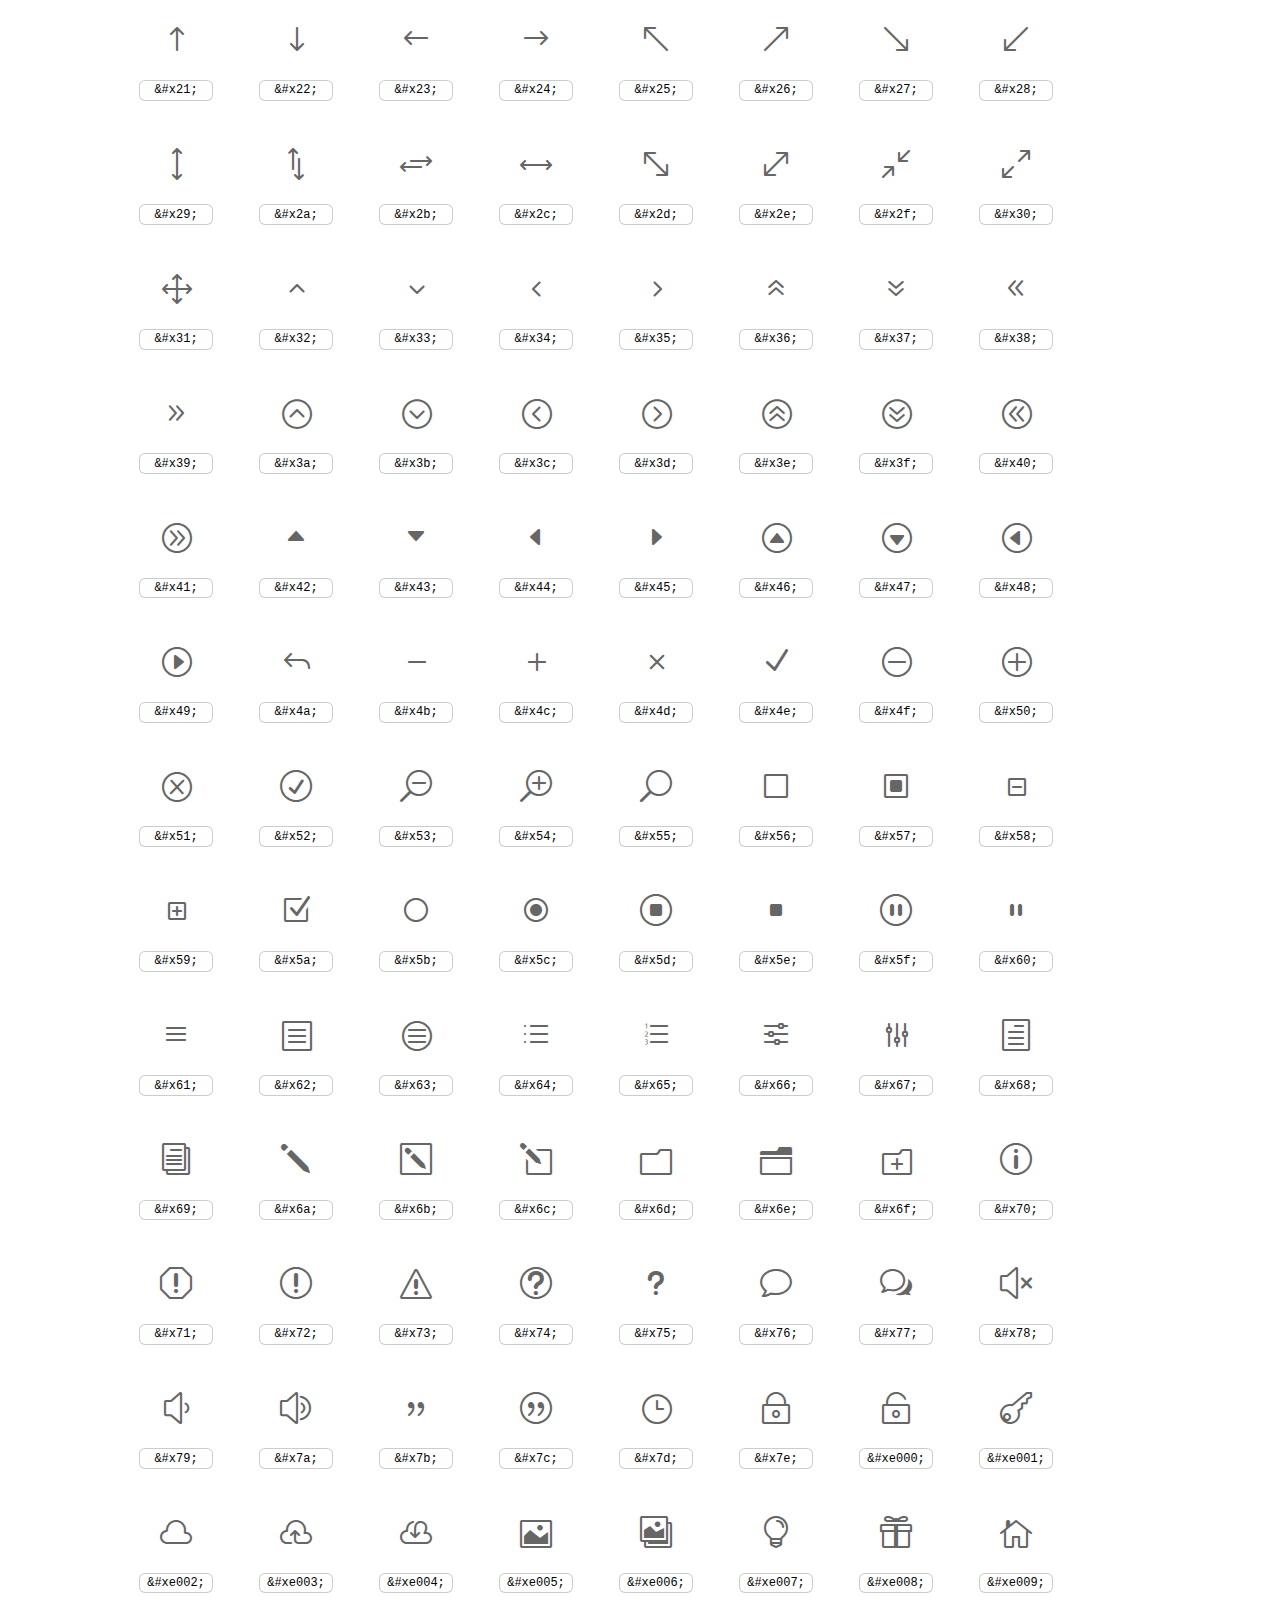
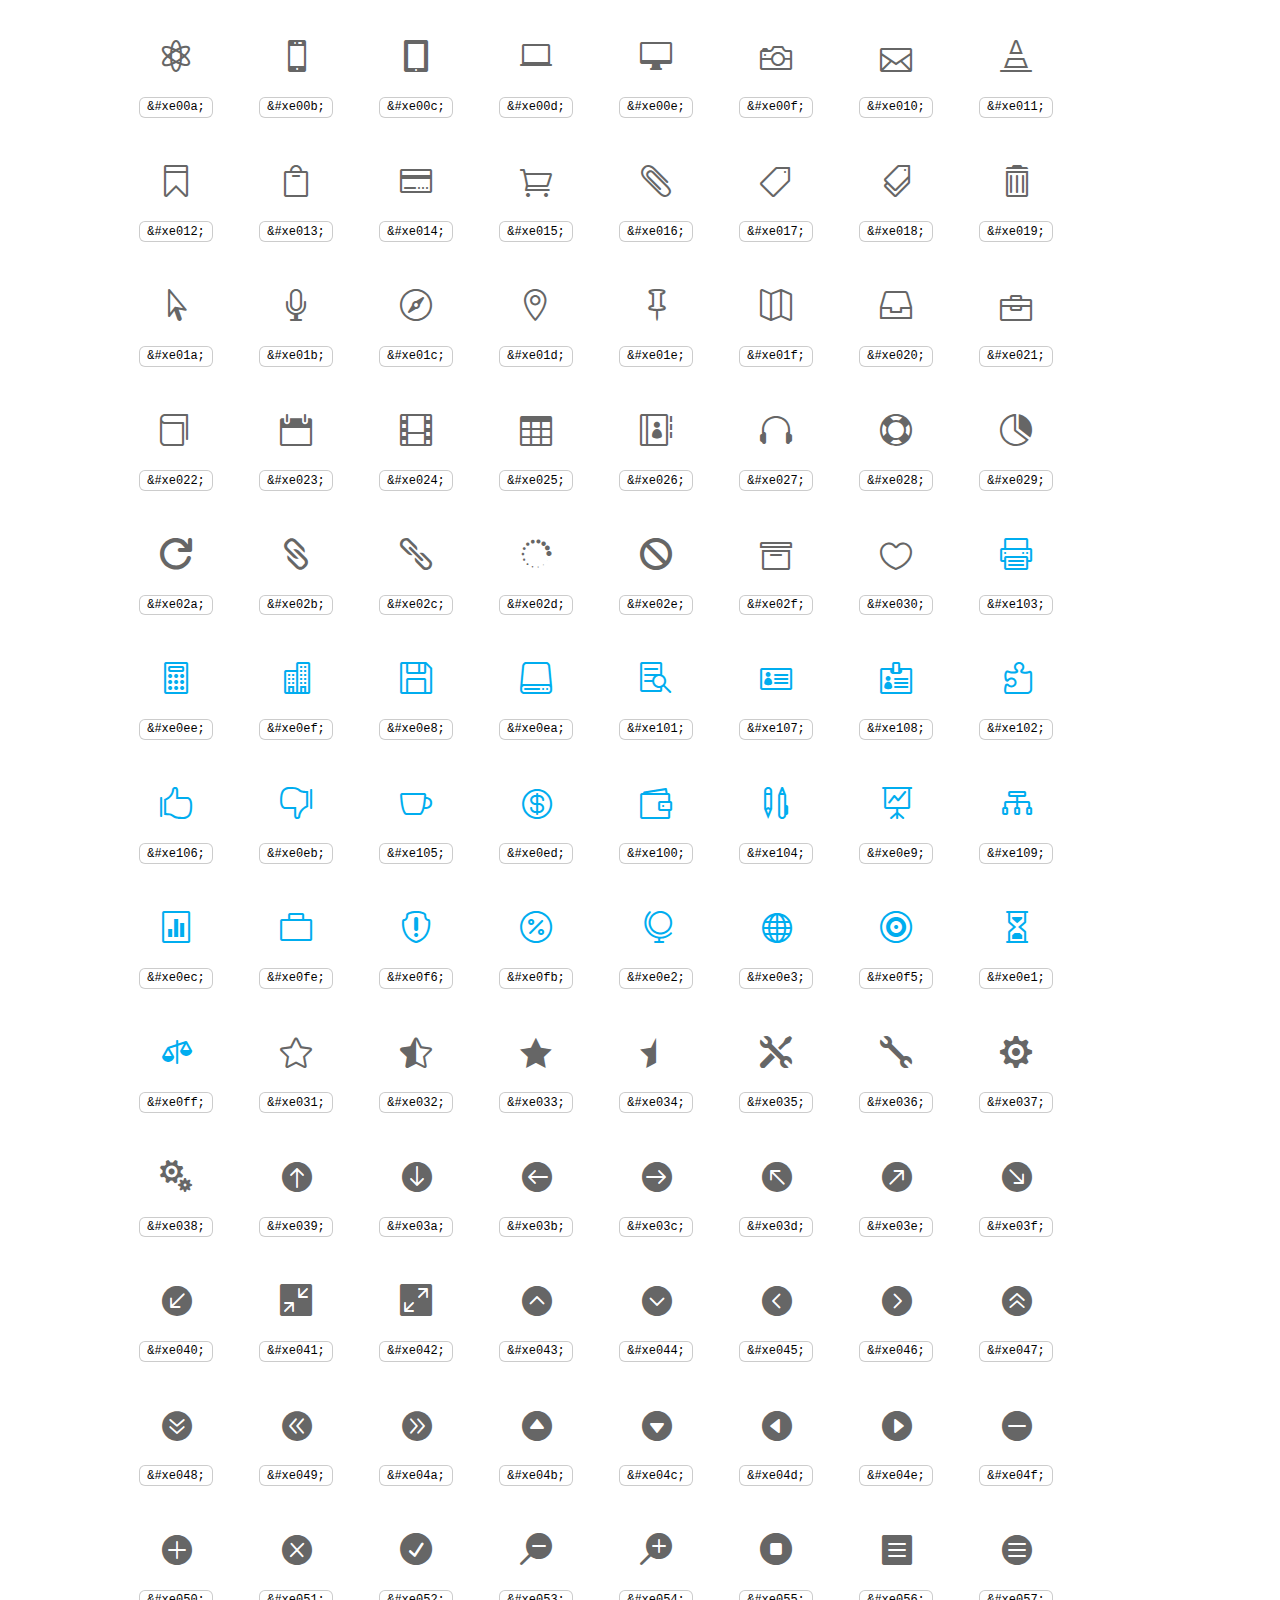
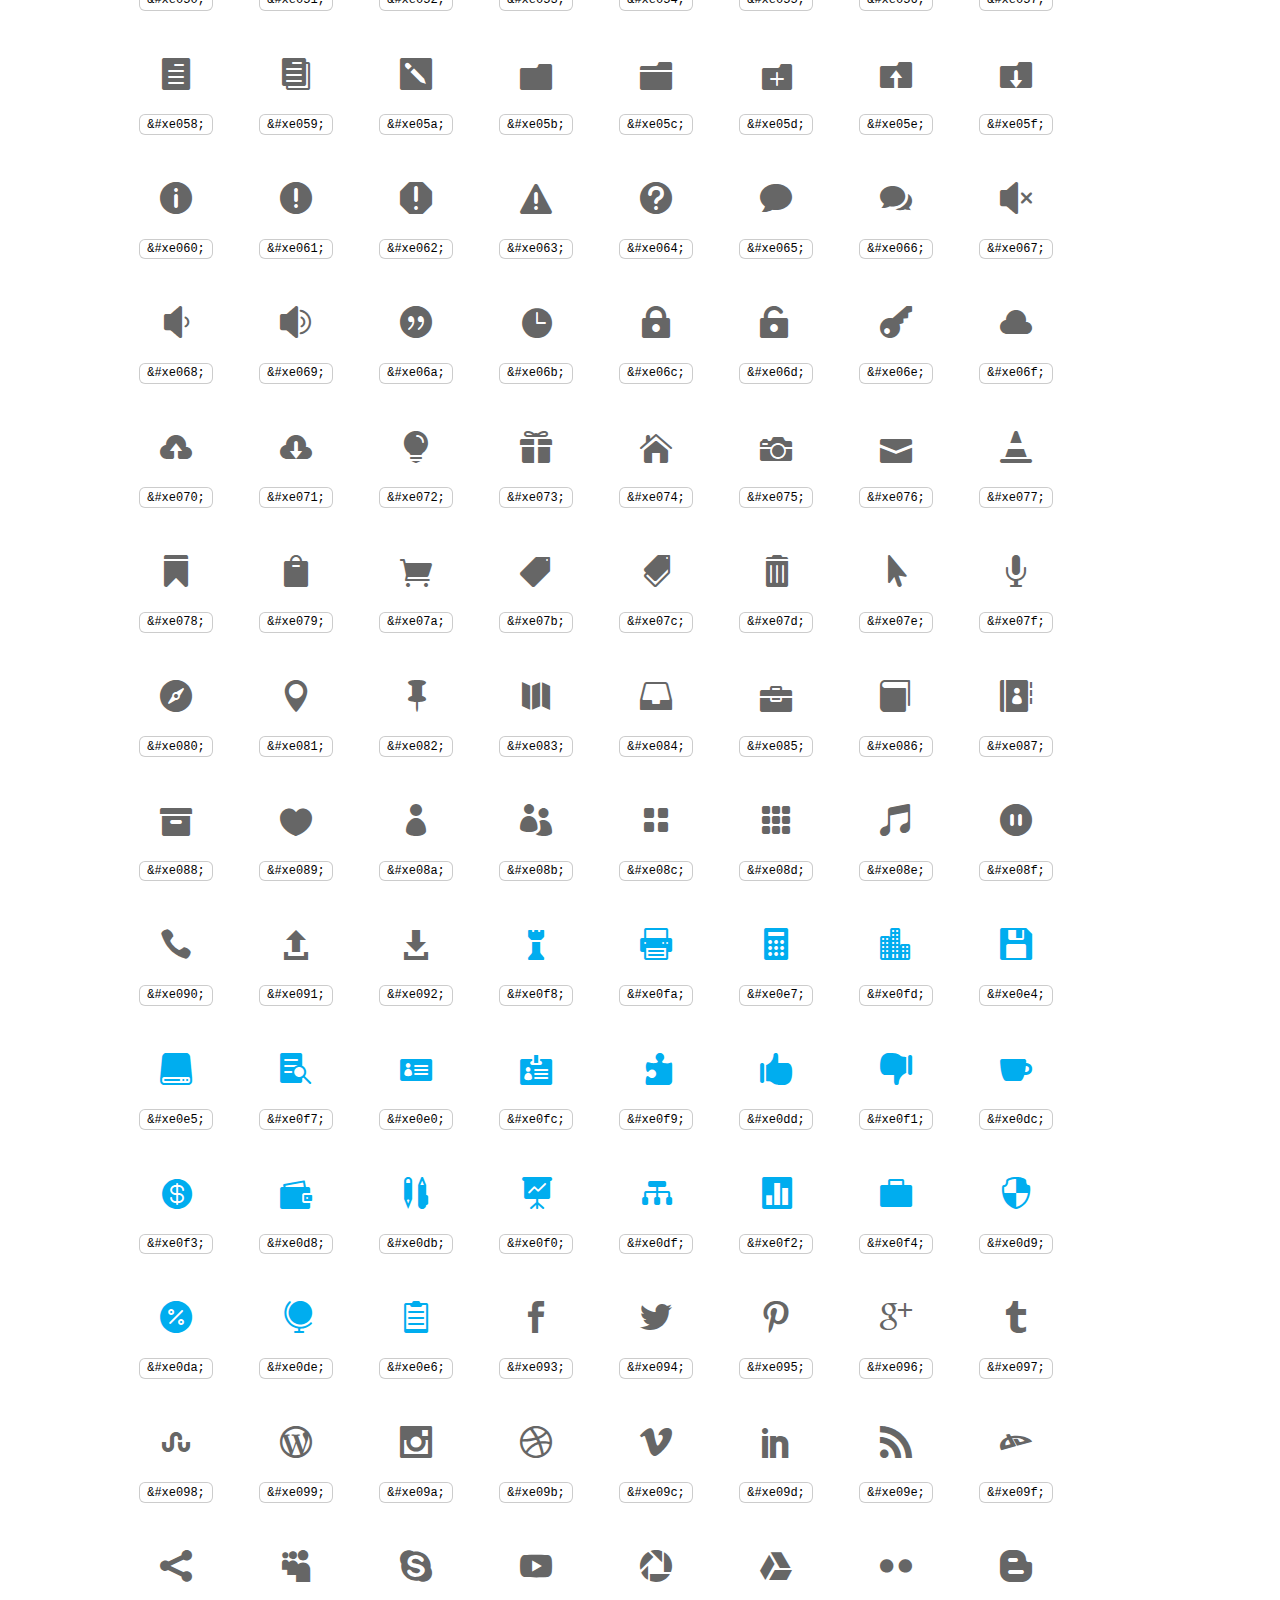
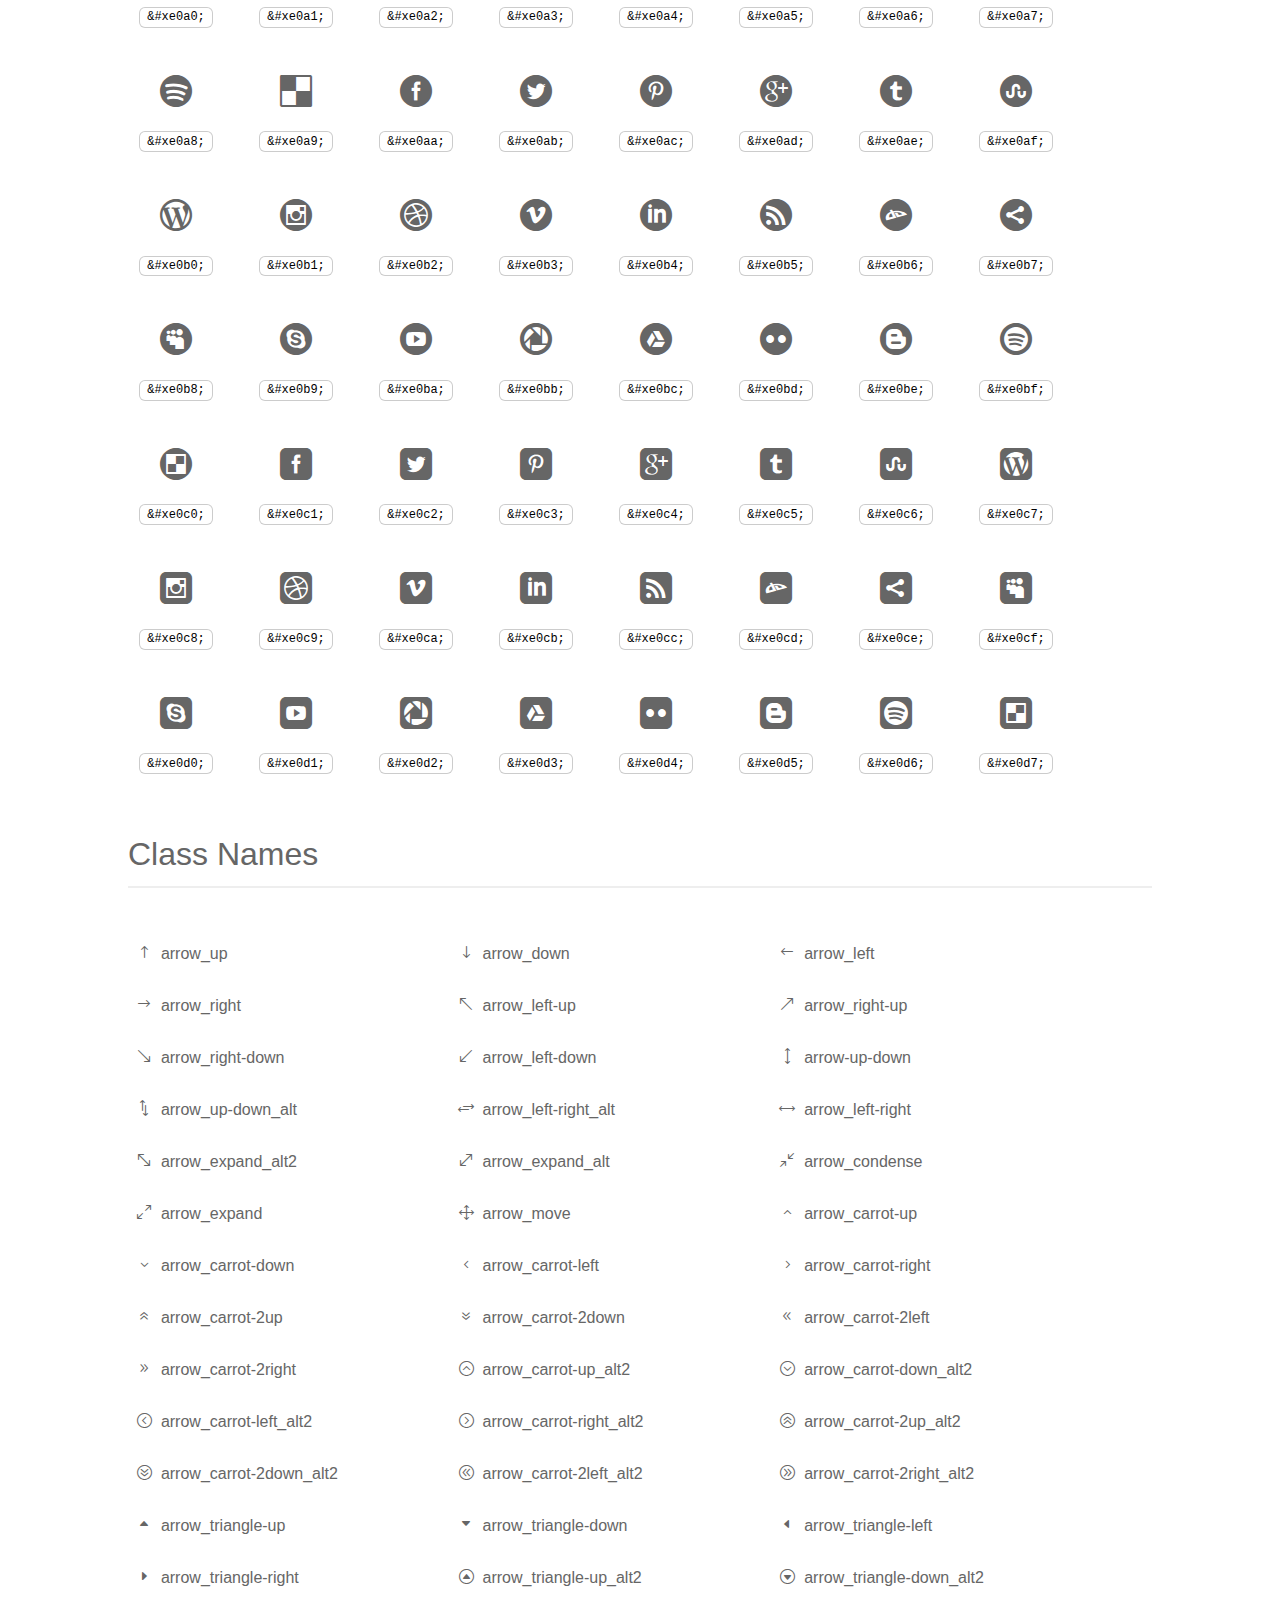
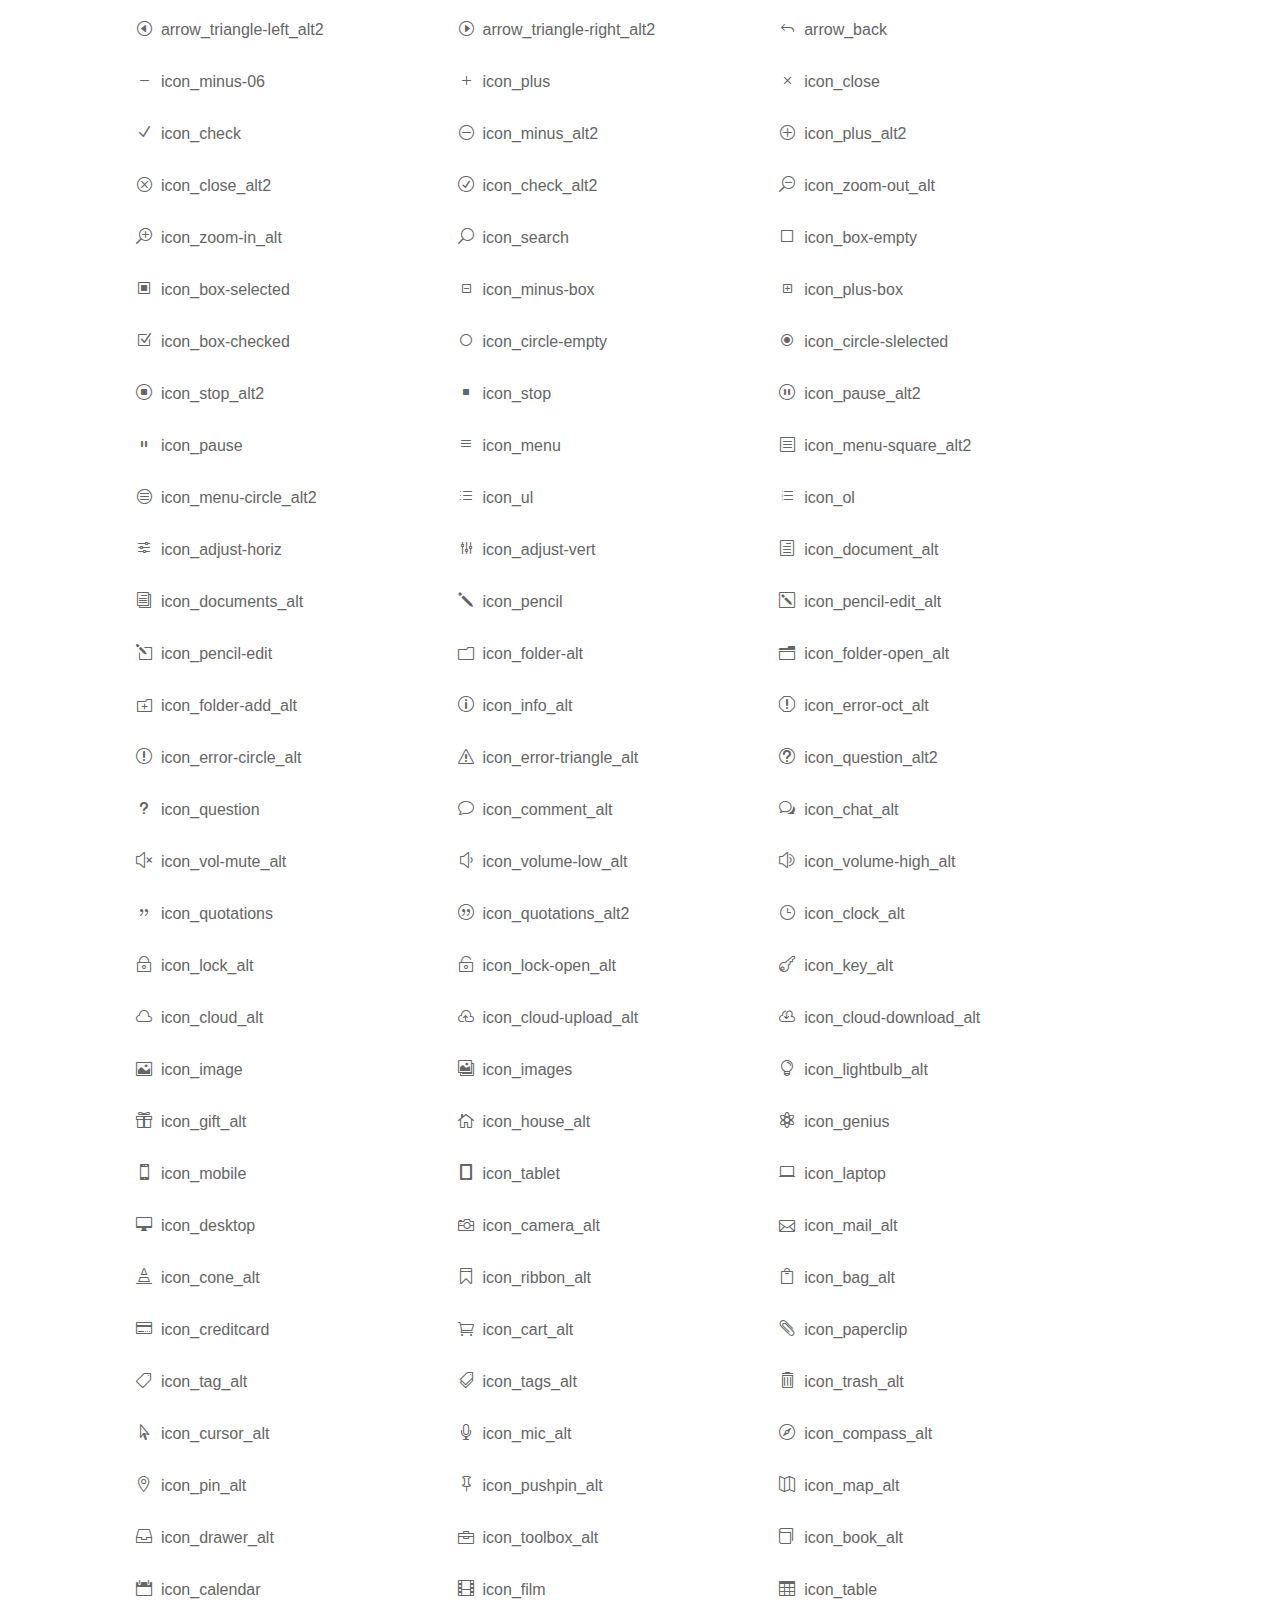
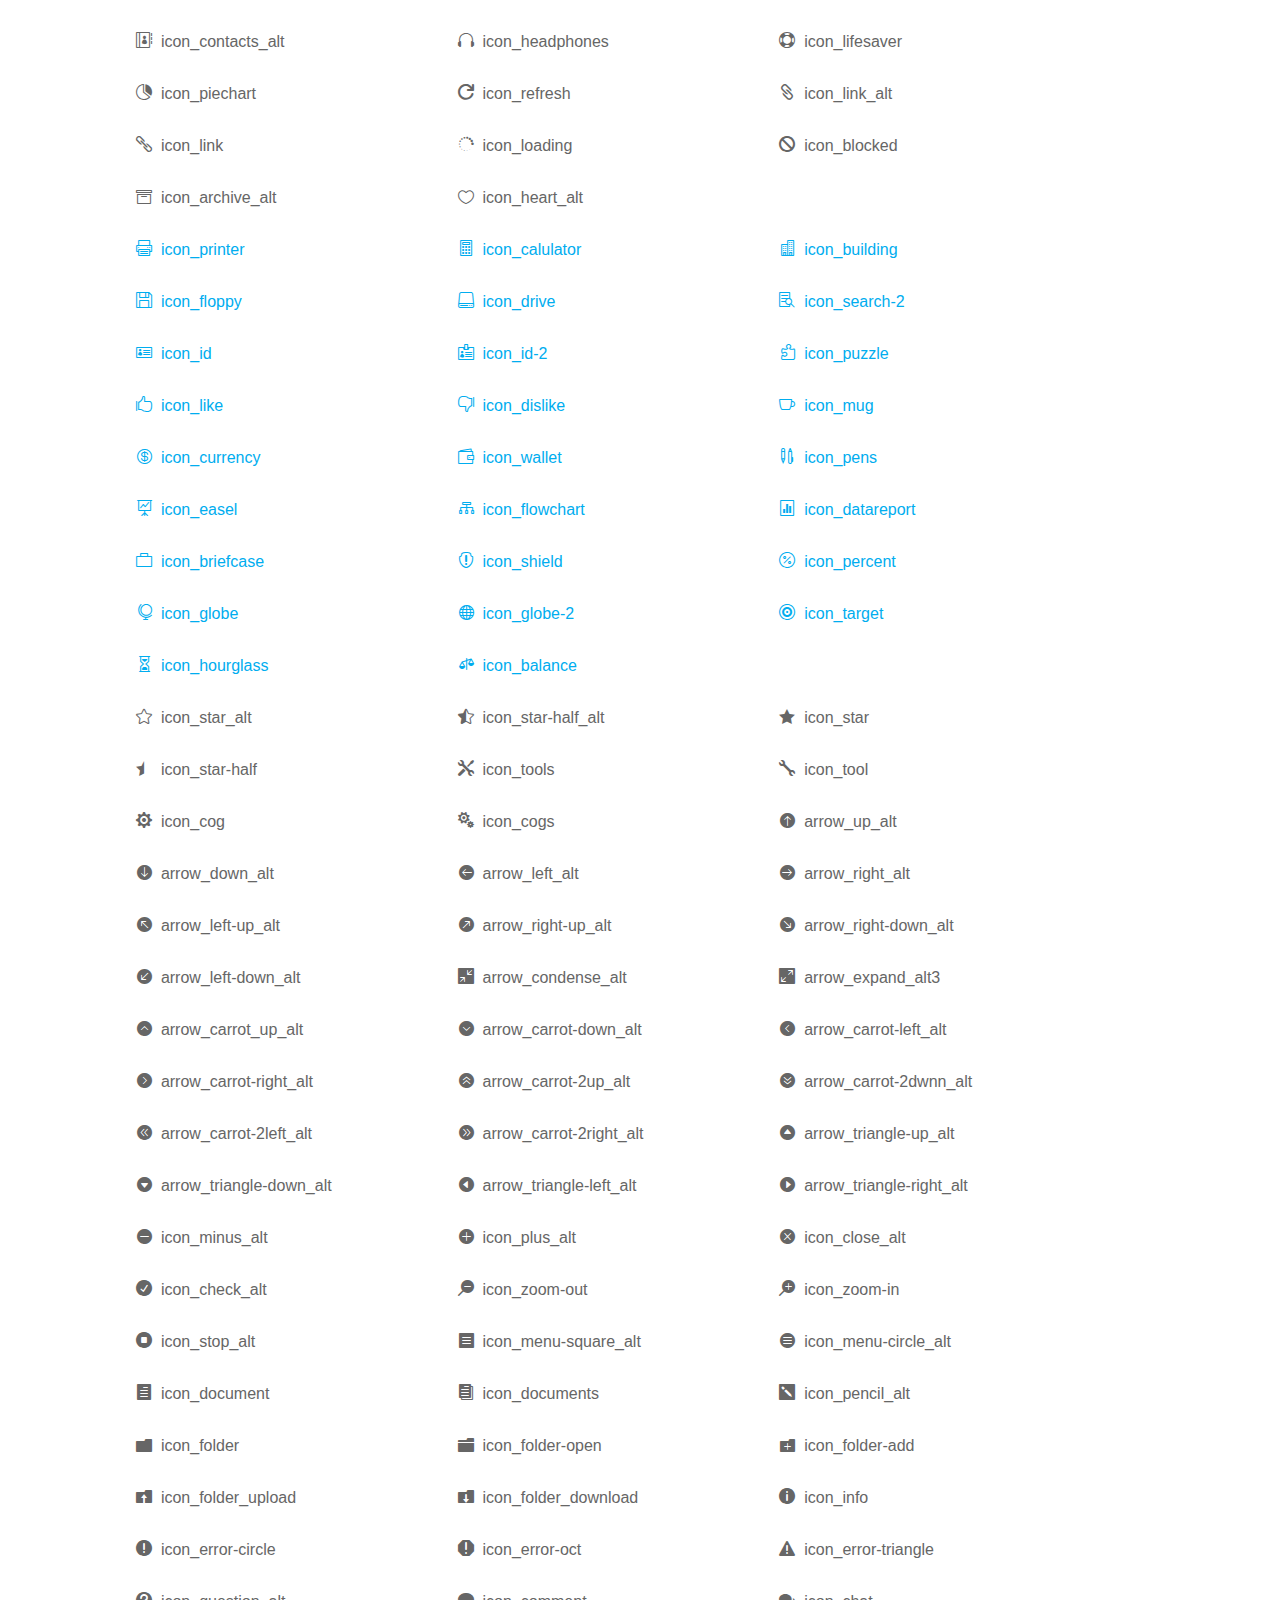
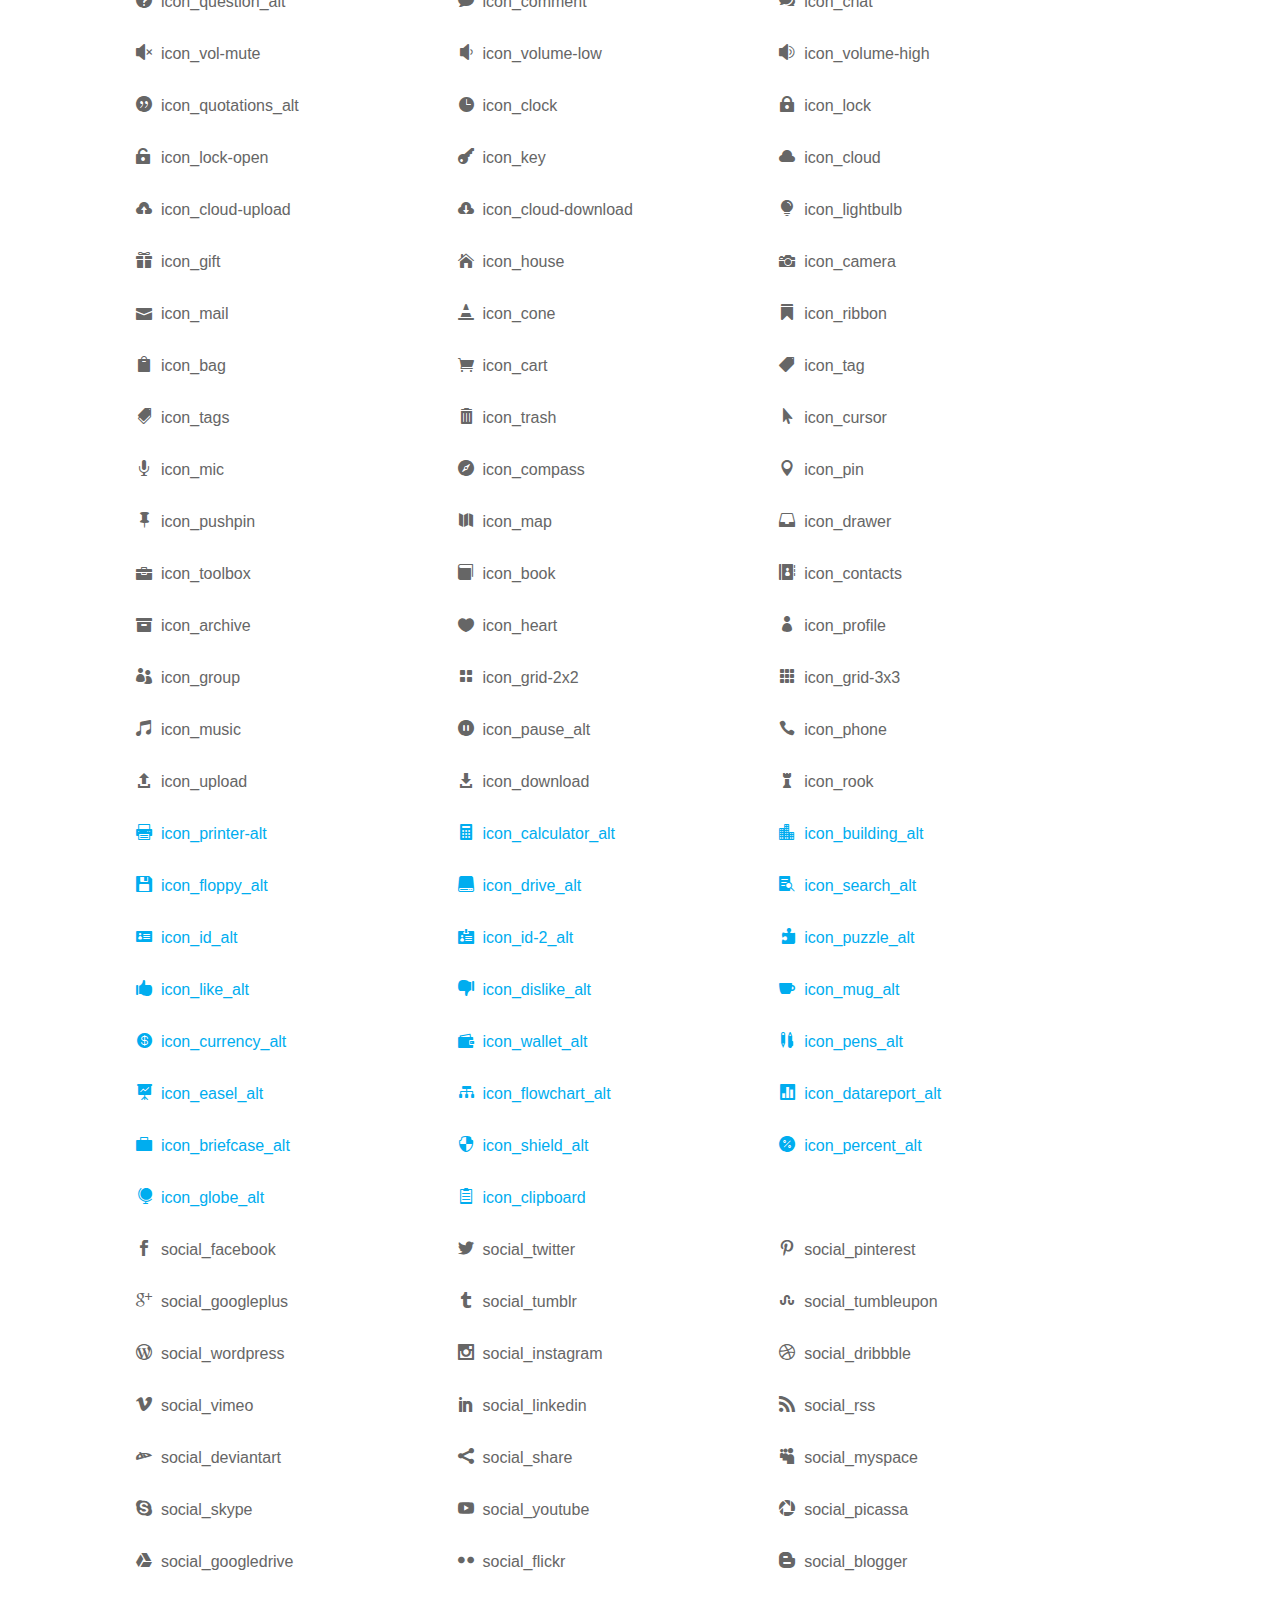
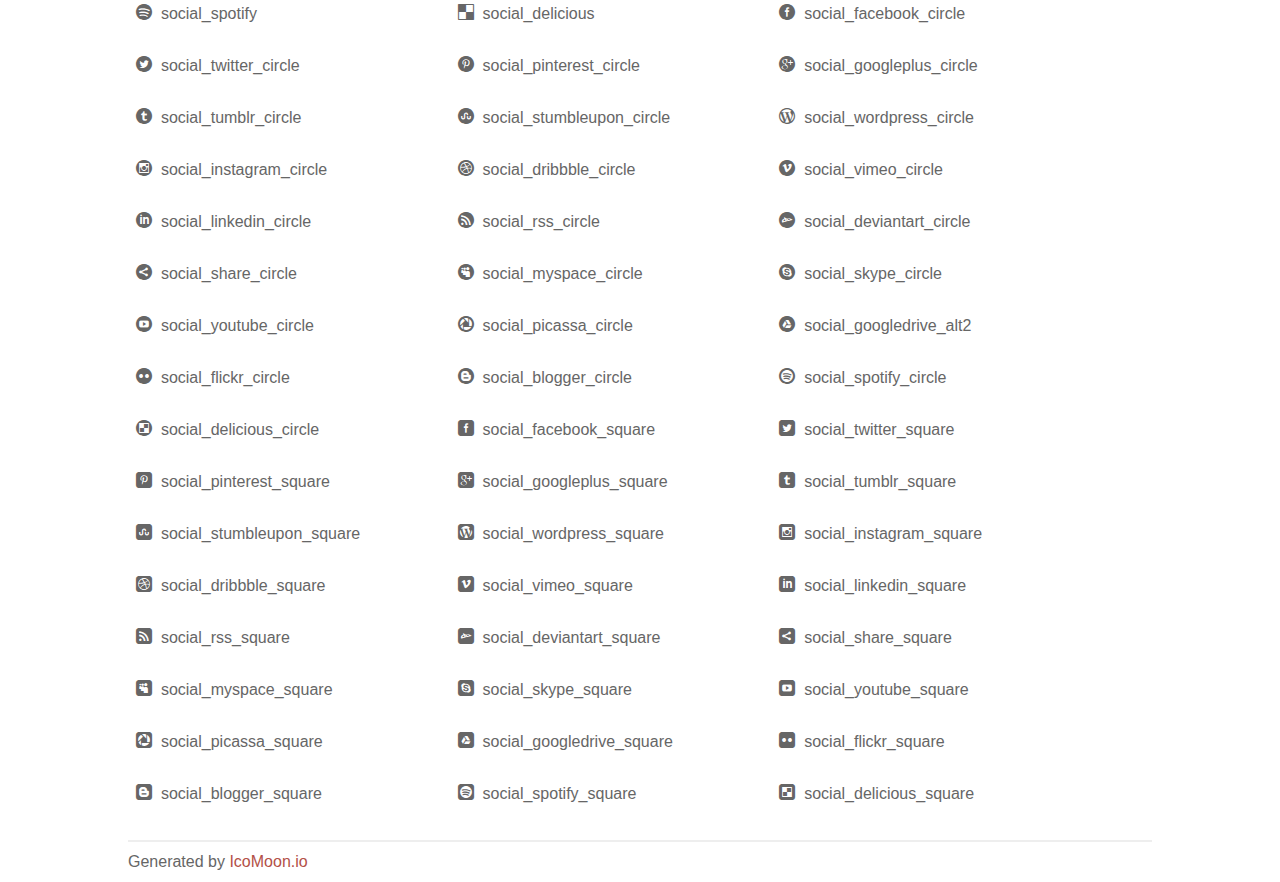
<file: docs/html/assets/elegant_font/css/index.html>
<!doctype html>
<html>
<head>
<title>Your Font/Glyphs</title>
<link rel="stylesheet" href="style.css" />
<!--[if lte IE 7]><script src="lte-ie7.js"></script><![endif]-->
<style>
	section, header, footer {display: block;}
	body {
		font-family: sans-serif;
		color: #666;
		line-height: 1.5;
		font-size: 1em;
	}
	* {
		-moz-box-sizing: border-box;
		-webkit-box-sizing: border-box;
		box-sizing: border-box;
		margin: 0;
		padding: 0;
	}
	.glyph {
		float: left;
		text-align: center;
		padding: .75em;
		margin: .4em 1.5em .75em 0;
		width: 6em;
		text-shadow: none;
	}
	
	.glyph input {
		font-family: consolas, monospace;
		font-size: 12px;
		width: 100%;
		text-align: center;
		border: 0;
		box-shadow: 0 0 0 1px #ccc;
		padding: .2em;
                -moz-border-radius: 5px;
                -webkit-border-radius: 5px;
	}
	
	

	.new {
		color:#00adef !important;
	}

	
	.w-main {
		width: 80%;
	}
	.centered {
		margin-left: auto;
		margin-right: auto;
	}
	.fs1 {
		font-size: 2em;
	}
	header {
		margin: 2em 0;
		padding-bottom: .5em;
		color: #666;
		box-shadow: 0 2px #eee;
	}
	header h1 {
		font-size: 2em;
		font-weight: normal;
	}
	.clearfix:before, .clearfix:after { content: ""; display: table; }
	.clearfix:after, .clear { clear: both; }
	footer {
		margin-top: 2em;
		padding: .5em 0;
		box-shadow: 0 -2px #eee;
	}
	a, a:visited {
		color: #B35047;
		text-decoration: none;
	}
	a:hover, a:focus {color: #000;}
	
	.box1 {
		font-size: 16px;
		display: inline-block;
		width: 30%;
		padding: .25em .5em;
		margin: 20px 10px 0 0;
	}
</style>
</head>
<body>
	<div class="w-main centered">
	<section class="mtm clearfix" id="glyphs">
	<div class="glyph">
		<div class="fs1" aria-hidden="true" data-icon="&#x21;"></div>
		<input type="text" readonly value="&amp;#x21;" />
	</div>
	<div class="glyph">
		<div class="fs1" aria-hidden="true" data-icon="&#x22;"></div>
		<input type="text" readonly value="&amp;#x22;" />
	</div>
	<div class="glyph">
		<div class="fs1" aria-hidden="true" data-icon="&#x23;"></div>
		<input type="text" readonly value="&amp;#x23;" />
	</div>
	<div class="glyph">
		<div class="fs1" aria-hidden="true" data-icon="&#x24;"></div>
		<input type="text" readonly value="&amp;#x24;" />
	</div>
	<div class="glyph">
		<div class="fs1" aria-hidden="true" data-icon="&#x25;"></div>
		<input type="text" readonly value="&amp;#x25;" />
	</div>
	<div class="glyph">
		<div class="fs1" aria-hidden="true" data-icon="&#x26;"></div>
		<input type="text" readonly value="&amp;#x26;" />
	</div>
	<div class="glyph">
		<div class="fs1" aria-hidden="true" data-icon="&#x27;"></div>
		<input type="text" readonly value="&amp;#x27;" />
	</div>
	<div class="glyph">
		<div class="fs1" aria-hidden="true" data-icon="&#x28;"></div>
		<input type="text" readonly value="&amp;#x28;" />
	</div>
	<div class="glyph">
		<div class="fs1" aria-hidden="true" data-icon="&#x29;"></div>
		<input type="text" readonly value="&amp;#x29;" />
	</div>
	<div class="glyph">
		<div class="fs1" aria-hidden="true" data-icon="&#x2a;"></div>
		<input type="text" readonly value="&amp;#x2a;" />
	</div>
	<div class="glyph">
		<div class="fs1" aria-hidden="true" data-icon="&#x2b;"></div>
		<input type="text" readonly value="&amp;#x2b;" />
	</div>
	<div class="glyph">
		<div class="fs1" aria-hidden="true" data-icon="&#x2c;"></div>
		<input type="text" readonly value="&amp;#x2c;" />
	</div>
	<div class="glyph">
		<div class="fs1" aria-hidden="true" data-icon="&#x2d;"></div>
		<input type="text" readonly value="&amp;#x2d;" />
	</div>
	<div class="glyph">
		<div class="fs1" aria-hidden="true" data-icon="&#x2e;"></div>
		<input type="text" readonly value="&amp;#x2e;" />
	</div>
	<div class="glyph">
		<div class="fs1" aria-hidden="true" data-icon="&#x2f;"></div>
		<input type="text" readonly value="&amp;#x2f;" />
	</div>
	<div class="glyph">
		<div class="fs1" aria-hidden="true" data-icon="&#x30;"></div>
		<input type="text" readonly value="&amp;#x30;" />
	</div>
	<div class="glyph">
		<div class="fs1" aria-hidden="true" data-icon="&#x31;"></div>
		<input type="text" readonly value="&amp;#x31;" />
	</div>
	<div class="glyph">
		<div class="fs1" aria-hidden="true" data-icon="&#x32;"></div>
		<input type="text" readonly value="&amp;#x32;" />
	</div>
	<div class="glyph">
		<div class="fs1" aria-hidden="true" data-icon="&#x33;"></div>
		<input type="text" readonly value="&amp;#x33;" />
	</div>
	<div class="glyph">
		<div class="fs1" aria-hidden="true" data-icon="&#x34;"></div>
		<input type="text" readonly value="&amp;#x34;" />
	</div>
	<div class="glyph">
		<div class="fs1" aria-hidden="true" data-icon="&#x35;"></div>
		<input type="text" readonly value="&amp;#x35;" />
	</div>
	<div class="glyph">
		<div class="fs1" aria-hidden="true" data-icon="&#x36;"></div>
		<input type="text" readonly value="&amp;#x36;" />
	</div>
	<div class="glyph">
		<div class="fs1" aria-hidden="true" data-icon="&#x37;"></div>
		<input type="text" readonly value="&amp;#x37;" />
	</div>
	<div class="glyph">
		<div class="fs1" aria-hidden="true" data-icon="&#x38;"></div>
		<input type="text" readonly value="&amp;#x38;" />
	</div>
	<div class="glyph">
		<div class="fs1" aria-hidden="true" data-icon="&#x39;"></div>
		<input type="text" readonly value="&amp;#x39;" />
	</div>
	<div class="glyph">
		<div class="fs1" aria-hidden="true" data-icon="&#x3a;"></div>
		<input type="text" readonly value="&amp;#x3a;" />
	</div>
	<div class="glyph">
		<div class="fs1" aria-hidden="true" data-icon="&#x3b;"></div>
		<input type="text" readonly value="&amp;#x3b;" />
	</div>
	<div class="glyph">
		<div class="fs1" aria-hidden="true" data-icon="&#x3c;"></div>
		<input type="text" readonly value="&amp;#x3c;" />
	</div>
	<div class="glyph">
		<div class="fs1" aria-hidden="true" data-icon="&#x3d;"></div>
		<input type="text" readonly value="&amp;#x3d;" />
	</div>
	<div class="glyph">
		<div class="fs1" aria-hidden="true" data-icon="&#x3e;"></div>
		<input type="text" readonly value="&amp;#x3e;" />
	</div>
	<div class="glyph">
		<div class="fs1" aria-hidden="true" data-icon="&#x3f;"></div>
		<input type="text" readonly value="&amp;#x3f;" />
	</div>
	<div class="glyph">
		<div class="fs1" aria-hidden="true" data-icon="&#x40;"></div>
		<input type="text" readonly value="&amp;#x40;" />
	</div>
	<div class="glyph">
		<div class="fs1" aria-hidden="true" data-icon="&#x41;"></div>
		<input type="text" readonly value="&amp;#x41;" />
	</div>
	<div class="glyph">
		<div class="fs1" aria-hidden="true" data-icon="&#x42;"></div>
		<input type="text" readonly value="&amp;#x42;" />
	</div>
	<div class="glyph">
		<div class="fs1" aria-hidden="true" data-icon="&#x43;"></div>
		<input type="text" readonly value="&amp;#x43;" />
	</div>
	<div class="glyph">
		<div class="fs1" aria-hidden="true" data-icon="&#x44;"></div>
		<input type="text" readonly value="&amp;#x44;" />
	</div>
	<div class="glyph">
		<div class="fs1" aria-hidden="true" data-icon="&#x45;"></div>
		<input type="text" readonly value="&amp;#x45;" />
	</div>
	<div class="glyph">
		<div class="fs1" aria-hidden="true" data-icon="&#x46;"></div>
		<input type="text" readonly value="&amp;#x46;" />
	</div>
	<div class="glyph">
		<div class="fs1" aria-hidden="true" data-icon="&#x47;"></div>
		<input type="text" readonly value="&amp;#x47;" />
	</div>
	<div class="glyph">
		<div class="fs1" aria-hidden="true" data-icon="&#x48;"></div>
		<input type="text" readonly value="&amp;#x48;" />
	</div>
	<div class="glyph">
		<div class="fs1" aria-hidden="true" data-icon="&#x49;"></div>
		<input type="text" readonly value="&amp;#x49;" />
	</div>
	<div class="glyph">
		<div class="fs1" aria-hidden="true" data-icon="&#x4a;"></div>
		<input type="text" readonly value="&amp;#x4a;" />
	</div>
	<div class="glyph">
		<div class="fs1" aria-hidden="true" data-icon="&#x4b;"></div>
		<input type="text" readonly value="&amp;#x4b;" />
	</div>
	<div class="glyph">
		<div class="fs1" aria-hidden="true" data-icon="&#x4c;"></div>
		<input type="text" readonly value="&amp;#x4c;" />
	</div>
	<div class="glyph">
		<div class="fs1" aria-hidden="true" data-icon="&#x4d;"></div>
		<input type="text" readonly value="&amp;#x4d;" />
	</div>
	<div class="glyph">
		<div class="fs1" aria-hidden="true" data-icon="&#x4e;"></div>
		<input type="text" readonly value="&amp;#x4e;" />
	</div>
	<div class="glyph">
		<div class="fs1" aria-hidden="true" data-icon="&#x4f;"></div>
		<input type="text" readonly value="&amp;#x4f;" />
	</div>
	<div class="glyph">
		<div class="fs1" aria-hidden="true" data-icon="&#x50;"></div>
		<input type="text" readonly value="&amp;#x50;" />
	</div>
	<div class="glyph">
		<div class="fs1" aria-hidden="true" data-icon="&#x51;"></div>
		<input type="text" readonly value="&amp;#x51;" />
	</div>
	<div class="glyph">
		<div class="fs1" aria-hidden="true" data-icon="&#x52;"></div>
		<input type="text" readonly value="&amp;#x52;" />
	</div>
	<div class="glyph">
		<div class="fs1" aria-hidden="true" data-icon="&#x53;"></div>
		<input type="text" readonly value="&amp;#x53;" />
	</div>
	<div class="glyph">
		<div class="fs1" aria-hidden="true" data-icon="&#x54;"></div>
		<input type="text" readonly value="&amp;#x54;" />
	</div>
	<div class="glyph">
		<div class="fs1" aria-hidden="true" data-icon="&#x55;"></div>
		<input type="text" readonly value="&amp;#x55;" />
	</div>
	<div class="glyph">
		<div class="fs1" aria-hidden="true" data-icon="&#x56;"></div>
		<input type="text" readonly value="&amp;#x56;" />
	</div>
	<div class="glyph">
		<div class="fs1" aria-hidden="true" data-icon="&#x57;"></div>
		<input type="text" readonly value="&amp;#x57;" />
	</div>
	<div class="glyph">
		<div class="fs1" aria-hidden="true" data-icon="&#x58;"></div>
		<input type="text" readonly value="&amp;#x58;" />
	</div>
	<div class="glyph">
		<div class="fs1" aria-hidden="true" data-icon="&#x59;"></div>
		<input type="text" readonly value="&amp;#x59;" />
	</div>
	<div class="glyph">
		<div class="fs1" aria-hidden="true" data-icon="&#x5a;"></div>
		<input type="text" readonly value="&amp;#x5a;" />
	</div>
	<div class="glyph">
		<div class="fs1" aria-hidden="true" data-icon="&#x5b;"></div>
		<input type="text" readonly value="&amp;#x5b;" />
	</div>
	<div class="glyph">
		<div class="fs1" aria-hidden="true" data-icon="&#x5c;"></div>
		<input type="text" readonly value="&amp;#x5c;" />
	</div>
	<div class="glyph">
		<div class="fs1" aria-hidden="true" data-icon="&#x5d;"></div>
		<input type="text" readonly value="&amp;#x5d;" />
	</div>
	<div class="glyph">
		<div class="fs1" aria-hidden="true" data-icon="&#x5e;"></div>
		<input type="text" readonly value="&amp;#x5e;" />
	</div>
	<div class="glyph">
		<div class="fs1" aria-hidden="true" data-icon="&#x5f;"></div>
		<input type="text" readonly value="&amp;#x5f;" />
	</div>
	<div class="glyph">
		<div class="fs1" aria-hidden="true" data-icon="&#x60;"></div>
		<input type="text" readonly value="&amp;#x60;" />
	</div>
	<div class="glyph">
		<div class="fs1" aria-hidden="true" data-icon="&#x61;"></div>
		<input type="text" readonly value="&amp;#x61;" />
	</div>
	<div class="glyph">
		<div class="fs1" aria-hidden="true" data-icon="&#x62;"></div>
		<input type="text" readonly value="&amp;#x62;" />
	</div>
	<div class="glyph">
		<div class="fs1" aria-hidden="true" data-icon="&#x63;"></div>
		<input type="text" readonly value="&amp;#x63;" />
	</div>
	<div class="glyph">
		<div class="fs1" aria-hidden="true" data-icon="&#x64;"></div>
		<input type="text" readonly value="&amp;#x64;" />
	</div>
	<div class="glyph">
		<div class="fs1" aria-hidden="true" data-icon="&#x65;"></div>
		<input type="text" readonly value="&amp;#x65;" />
	</div>
	<div class="glyph">
		<div class="fs1" aria-hidden="true" data-icon="&#x66;"></div>
		<input type="text" readonly value="&amp;#x66;" />
	</div>
	<div class="glyph">
		<div class="fs1" aria-hidden="true" data-icon="&#x67;"></div>
		<input type="text" readonly value="&amp;#x67;" />
	</div>
	<div class="glyph">
		<div class="fs1" aria-hidden="true" data-icon="&#x68;"></div>
		<input type="text" readonly value="&amp;#x68;" />
	</div>
	<div class="glyph">
		<div class="fs1" aria-hidden="true" data-icon="&#x69;"></div>
		<input type="text" readonly value="&amp;#x69;" />
	</div>
	<div class="glyph">
		<div class="fs1" aria-hidden="true" data-icon="&#x6a;"></div>
		<input type="text" readonly value="&amp;#x6a;" />
	</div>
	<div class="glyph">
		<div class="fs1" aria-hidden="true" data-icon="&#x6b;"></div>
		<input type="text" readonly value="&amp;#x6b;" />
	</div>
	<div class="glyph">
		<div class="fs1" aria-hidden="true" data-icon="&#x6c;"></div>
		<input type="text" readonly value="&amp;#x6c;" />
	</div>
	<div class="glyph">
		<div class="fs1" aria-hidden="true" data-icon="&#x6d;"></div>
		<input type="text" readonly value="&amp;#x6d;" />
	</div>
	<div class="glyph">
		<div class="fs1" aria-hidden="true" data-icon="&#x6e;"></div>
		<input type="text" readonly value="&amp;#x6e;" />
	</div>
	<div class="glyph">
		<div class="fs1" aria-hidden="true" data-icon="&#x6f;"></div>
		<input type="text" readonly value="&amp;#x6f;" />
	</div>
	<div class="glyph">
		<div class="fs1" aria-hidden="true" data-icon="&#x70;"></div>
		<input type="text" readonly value="&amp;#x70;" />
	</div>
	<div class="glyph">
		<div class="fs1" aria-hidden="true" data-icon="&#x71;"></div>
		<input type="text" readonly value="&amp;#x71;" />
	</div>
	<div class="glyph">
		<div class="fs1" aria-hidden="true" data-icon="&#x72;"></div>
		<input type="text" readonly value="&amp;#x72;" />
	</div>
	<div class="glyph">
		<div class="fs1" aria-hidden="true" data-icon="&#x73;"></div>
		<input type="text" readonly value="&amp;#x73;" />
	</div>
	<div class="glyph">
		<div class="fs1" aria-hidden="true" data-icon="&#x74;"></div>
		<input type="text" readonly value="&amp;#x74;" />
	</div>
	<div class="glyph">
		<div class="fs1" aria-hidden="true" data-icon="&#x75;"></div>
		<input type="text" readonly value="&amp;#x75;" />
	</div>
	<div class="glyph">
		<div class="fs1" aria-hidden="true" data-icon="&#x76;"></div>
		<input type="text" readonly value="&amp;#x76;" />
	</div>
	<div class="glyph">
		<div class="fs1" aria-hidden="true" data-icon="&#x77;"></div>
		<input type="text" readonly value="&amp;#x77;" />
	</div>
	<div class="glyph">
		<div class="fs1" aria-hidden="true" data-icon="&#x78;"></div>
		<input type="text" readonly value="&amp;#x78;" />
	</div>
	<div class="glyph">
		<div class="fs1" aria-hidden="true" data-icon="&#x79;"></div>
		<input type="text" readonly value="&amp;#x79;" />
	</div>
	<div class="glyph">
		<div class="fs1" aria-hidden="true" data-icon="&#x7a;"></div>
		<input type="text" readonly value="&amp;#x7a;" />
	</div>
	<div class="glyph">
		<div class="fs1" aria-hidden="true" data-icon="&#x7b;"></div>
		<input type="text" readonly value="&amp;#x7b;" />
	</div>
	<div class="glyph">
		<div class="fs1" aria-hidden="true" data-icon="&#x7c;"></div>
		<input type="text" readonly value="&amp;#x7c;" />
	</div>
	<div class="glyph">
		<div class="fs1" aria-hidden="true" data-icon="&#x7d;"></div>
		<input type="text" readonly value="&amp;#x7d;" />
	</div>
	<div class="glyph">
		<div class="fs1" aria-hidden="true" data-icon="&#x7e;"></div>
		<input type="text" readonly value="&amp;#x7e;" />
	</div>
	<div class="glyph">
		<div class="fs1" aria-hidden="true" data-icon="&#xe000;"></div>
		<input type="text" readonly value="&amp;#xe000;" />
	</div>
	<div class="glyph">
		<div class="fs1" aria-hidden="true" data-icon="&#xe001;"></div>
		<input type="text" readonly value="&amp;#xe001;" />
	</div>
	<div class="glyph">
		<div class="fs1" aria-hidden="true" data-icon="&#xe002;"></div>
		<input type="text" readonly value="&amp;#xe002;" />
	</div>
	<div class="glyph">
		<div class="fs1" aria-hidden="true" data-icon="&#xe003;"></div>
		<input type="text" readonly value="&amp;#xe003;" />
	</div>
	<div class="glyph">
		<div class="fs1" aria-hidden="true" data-icon="&#xe004;"></div>
		<input type="text" readonly value="&amp;#xe004;" />
	</div>
	<div class="glyph">
		<div class="fs1" aria-hidden="true" data-icon="&#xe005;"></div>
		<input type="text" readonly value="&amp;#xe005;" />
	</div>
	<div class="glyph">
		<div class="fs1" aria-hidden="true" data-icon="&#xe006;"></div>
		<input type="text" readonly value="&amp;#xe006;" />
	</div>
	<div class="glyph">
		<div class="fs1" aria-hidden="true" data-icon="&#xe007;"></div>
		<input type="text" readonly value="&amp;#xe007;" />
	</div>
	<div class="glyph">
		<div class="fs1" aria-hidden="true" data-icon="&#xe008;"></div>
		<input type="text" readonly value="&amp;#xe008;" />
	</div>
	<div class="glyph">
		<div class="fs1" aria-hidden="true" data-icon="&#xe009;"></div>
		<input type="text" readonly value="&amp;#xe009;" />
	</div>
	<div class="glyph">
		<div class="fs1" aria-hidden="true" data-icon="&#xe00a;"></div>
		<input type="text" readonly value="&amp;#xe00a;" />
	</div>
	<div class="glyph">
		<div class="fs1" aria-hidden="true" data-icon="&#xe00b;"></div>
		<input type="text" readonly value="&amp;#xe00b;" />
	</div>
	<div class="glyph">
		<div class="fs1" aria-hidden="true" data-icon="&#xe00c;"></div>
		<input type="text" readonly value="&amp;#xe00c;" />
	</div>
	<div class="glyph">
		<div class="fs1" aria-hidden="true" data-icon="&#xe00d;"></div>
		<input type="text" readonly value="&amp;#xe00d;" />
	</div>
	<div class="glyph">
		<div class="fs1" aria-hidden="true" data-icon="&#xe00e;"></div>
		<input type="text" readonly value="&amp;#xe00e;" />
	</div>
	<div class="glyph">
		<div class="fs1" aria-hidden="true" data-icon="&#xe00f;"></div>
		<input type="text" readonly value="&amp;#xe00f;" />
	</div>
	<div class="glyph">
		<div class="fs1" aria-hidden="true" data-icon="&#xe010;"></div>
		<input type="text" readonly value="&amp;#xe010;" />
	</div>
	<div class="glyph">
		<div class="fs1" aria-hidden="true" data-icon="&#xe011;"></div>
		<input type="text" readonly value="&amp;#xe011;" />
	</div>
	<div class="glyph">
		<div class="fs1" aria-hidden="true" data-icon="&#xe012;"></div>
		<input type="text" readonly value="&amp;#xe012;" />
	</div>
	<div class="glyph">
		<div class="fs1" aria-hidden="true" data-icon="&#xe013;"></div>
		<input type="text" readonly value="&amp;#xe013;" />
	</div>
	<div class="glyph">
		<div class="fs1" aria-hidden="true" data-icon="&#xe014;"></div>
		<input type="text" readonly value="&amp;#xe014;" />
	</div>
	<div class="glyph">
		<div class="fs1" aria-hidden="true" data-icon="&#xe015;"></div>
		<input type="text" readonly value="&amp;#xe015;" />
	</div>
	<div class="glyph">
		<div class="fs1" aria-hidden="true" data-icon="&#xe016;"></div>
		<input type="text" readonly value="&amp;#xe016;" />
	</div>
	<div class="glyph">
		<div class="fs1" aria-hidden="true" data-icon="&#xe017;"></div>
		<input type="text" readonly value="&amp;#xe017;" />
	</div>
	<div class="glyph">
		<div class="fs1" aria-hidden="true" data-icon="&#xe018;"></div>
		<input type="text" readonly value="&amp;#xe018;" />
	</div>
	<div class="glyph">
		<div class="fs1" aria-hidden="true" data-icon="&#xe019;"></div>
		<input type="text" readonly value="&amp;#xe019;" />
	</div>
	<div class="glyph">
		<div class="fs1" aria-hidden="true" data-icon="&#xe01a;"></div>
		<input type="text" readonly value="&amp;#xe01a;" />
	</div>
	<div class="glyph">
		<div class="fs1" aria-hidden="true" data-icon="&#xe01b;"></div>
		<input type="text" readonly value="&amp;#xe01b;" />
	</div>
	<div class="glyph">
		<div class="fs1" aria-hidden="true" data-icon="&#xe01c;"></div>
		<input type="text" readonly value="&amp;#xe01c;" />
	</div>
	<div class="glyph">
		<div class="fs1" aria-hidden="true" data-icon="&#xe01d;"></div>
		<input type="text" readonly value="&amp;#xe01d;" />
	</div>
	<div class="glyph">
		<div class="fs1" aria-hidden="true" data-icon="&#xe01e;"></div>
		<input type="text" readonly value="&amp;#xe01e;" />
	</div>
	<div class="glyph">
		<div class="fs1" aria-hidden="true" data-icon="&#xe01f;"></div>
		<input type="text" readonly value="&amp;#xe01f;" />
	</div>
	<div class="glyph">
		<div class="fs1" aria-hidden="true" data-icon="&#xe020;"></div>
		<input type="text" readonly value="&amp;#xe020;" />
	</div>
	<div class="glyph">
		<div class="fs1" aria-hidden="true" data-icon="&#xe021;"></div>
		<input type="text" readonly value="&amp;#xe021;" />
	</div>
	<div class="glyph">
		<div class="fs1" aria-hidden="true" data-icon="&#xe022;"></div>
		<input type="text" readonly value="&amp;#xe022;" />
	</div>
	<div class="glyph">
		<div class="fs1" aria-hidden="true" data-icon="&#xe023;"></div>
		<input type="text" readonly value="&amp;#xe023;" />
	</div>
	<div class="glyph">
		<div class="fs1" aria-hidden="true" data-icon="&#xe024;"></div>
		<input type="text" readonly value="&amp;#xe024;" />
	</div>
	<div class="glyph">
		<div class="fs1" aria-hidden="true" data-icon="&#xe025;"></div>
		<input type="text" readonly value="&amp;#xe025;" />
	</div>
	<div class="glyph">
		<div class="fs1" aria-hidden="true" data-icon="&#xe026;"></div>
		<input type="text" readonly value="&amp;#xe026;" />
	</div>
	<div class="glyph">
		<div class="fs1" aria-hidden="true" data-icon="&#xe027;"></div>
		<input type="text" readonly value="&amp;#xe027;" />
	</div>
	<div class="glyph">
		<div class="fs1" aria-hidden="true" data-icon="&#xe028;"></div>
		<input type="text" readonly value="&amp;#xe028;" />
	</div>
	<div class="glyph">
		<div class="fs1" aria-hidden="true" data-icon="&#xe029;"></div>
		<input type="text" readonly value="&amp;#xe029;" />
	</div>
	<div class="glyph">
		<div class="fs1" aria-hidden="true" data-icon="&#xe02a;"></div>
		<input type="text" readonly value="&amp;#xe02a;" />
	</div>
	<div class="glyph">
		<div class="fs1" aria-hidden="true" data-icon="&#xe02b;"></div>
		<input type="text" readonly value="&amp;#xe02b;" />
	</div>
	<div class="glyph">
		<div class="fs1" aria-hidden="true" data-icon="&#xe02c;"></div>
		<input type="text" readonly value="&amp;#xe02c;" />
	</div>
	<div class="glyph">
		<div class="fs1" aria-hidden="true" data-icon="&#xe02d;"></div>
		<input type="text" readonly value="&amp;#xe02d;" />
	</div>
	<div class="glyph">
		<div class="fs1" aria-hidden="true" data-icon="&#xe02e;"></div>
		<input type="text" readonly value="&amp;#xe02e;" />
	</div>
	<div class="glyph">
		<div class="fs1" aria-hidden="true" data-icon="&#xe02f;"></div>
		<input type="text" readonly value="&amp;#xe02f;" />
	</div>
	<div class="glyph">
		<div class="fs1" aria-hidden="true" data-icon="&#xe030;"></div>
		<input type="text" readonly value="&amp;#xe030;" />
	</div>
    
    <div class="new">
    
    <div class="glyph">
		<div class="fs1" aria-hidden="true" data-icon="&#xe103;"></div>
		<input type="text" readonly value="&amp;#xe103;" />
	</div>
	<div class="glyph">
		<div class="fs1" aria-hidden="true" data-icon="&#xe0ee;"></div>
		<input type="text" readonly value="&amp;#xe0ee;" />
	</div>
	<div class="glyph">
		<div class="fs1" aria-hidden="true" data-icon="&#xe0ef;"></div>
		<input type="text" readonly value="&amp;#xe0ef;" />
	</div>
	<div class="glyph">
		<div class="fs1" aria-hidden="true" data-icon="&#xe0e8;"></div>
		<input type="text" readonly value="&amp;#xe0e8;" />
	</div>
	<div class="glyph">
		<div class="fs1" aria-hidden="true" data-icon="&#xe0ea;"></div>
		<input type="text" readonly value="&amp;#xe0ea;" />
	</div>
	<div class="glyph">
		<div class="fs1" aria-hidden="true" data-icon="&#xe101;"></div>
		<input type="text" readonly value="&amp;#xe101;" />
	</div>
	<div class="glyph">
		<div class="fs1" aria-hidden="true" data-icon="&#xe107;"></div>
		<input type="text" readonly value="&amp;#xe107;" />
	</div>
	<div class="glyph">
		<div class="fs1" aria-hidden="true" data-icon="&#xe108;"></div>
		<input type="text" readonly value="&amp;#xe108;" />
	</div>
	<div class="glyph">
		<div class="fs1" aria-hidden="true" data-icon="&#xe102;"></div>
		<input type="text" readonly value="&amp;#xe102;" />
	</div>
	<div class="glyph">
		<div class="fs1" aria-hidden="true" data-icon="&#xe106;"></div>
		<input type="text" readonly value="&amp;#xe106;" />
	</div>
	<div class="glyph">
		<div class="fs1" aria-hidden="true" data-icon="&#xe0eb;"></div>
		<input type="text" readonly value="&amp;#xe0eb;" />
	</div>
	<div class="glyph">
		<div class="fs1" aria-hidden="true" data-icon="&#xe105;"></div>
		<input type="text" readonly value="&amp;#xe105;" />
	</div>
	<div class="glyph">
		<div class="fs1" aria-hidden="true" data-icon="&#xe0ed;"></div>
		<input type="text" readonly value="&amp;#xe0ed;" />
	</div>
	<div class="glyph">
		<div class="fs1" aria-hidden="true" data-icon="&#xe100;"></div>
		<input type="text" readonly value="&amp;#xe100;" />
	</div>
	<div class="glyph">
		<div class="fs1" aria-hidden="true" data-icon="&#xe104;"></div>
		<input type="text" readonly value="&amp;#xe104;" />
	</div>
	<div class="glyph">
		<div class="fs1" aria-hidden="true" data-icon="&#xe0e9;"></div>
		<input type="text" readonly value="&amp;#xe0e9;" />
	</div>
	<div class="glyph">
		<div class="fs1" aria-hidden="true" data-icon="&#xe109;"></div>
		<input type="text" readonly value="&amp;#xe109;" />
	</div>
	<div class="glyph">
		<div class="fs1" aria-hidden="true" data-icon="&#xe0ec;"></div>
		<input type="text" readonly value="&amp;#xe0ec;" />
	</div>
	<div class="glyph">
		<div class="fs1" aria-hidden="true" data-icon="&#xe0fe;"></div>
		<input type="text" readonly value="&amp;#xe0fe;" />
	</div>
	<div class="glyph">
		<div class="fs1" aria-hidden="true" data-icon="&#xe0f6;"></div>
		<input type="text" readonly value="&amp;#xe0f6;" />
	</div>
	<div class="glyph">
		<div class="fs1" aria-hidden="true" data-icon="&#xe0fb;"></div>
		<input type="text" readonly value="&amp;#xe0fb;" />
	</div>
	<div class="glyph">
		<div class="fs1" aria-hidden="true" data-icon="&#xe0e2;"></div>
		<input type="text" readonly value="&amp;#xe0e2;" />
	</div>
	<div class="glyph">
		<div class="fs1" aria-hidden="true" data-icon="&#xe0e3;"></div>
		<input type="text" readonly value="&amp;#xe0e3;" />
	</div>
	<div class="glyph">
		<div class="fs1" aria-hidden="true" data-icon="&#xe0f5;"></div>
		<input type="text" readonly value="&amp;#xe0f5;" />
	</div>
	<div class="glyph">
		<div class="fs1" aria-hidden="true" data-icon="&#xe0e1;"></div>
		<input type="text" readonly value="&amp;#xe0e1;" />
	</div>
	<div class="glyph">
		<div class="fs1" aria-hidden="true" data-icon="&#xe0ff;"></div>
		<input type="text" readonly value="&amp;#xe0ff;" />
	</div>
    
    </div>
    
	<div class="glyph">
		<div class="fs1" aria-hidden="true" data-icon="&#xe031;"></div>
		<input type="text" readonly value="&amp;#xe031;" />
	</div>
	<div class="glyph">
		<div class="fs1" aria-hidden="true" data-icon="&#xe032;"></div>
		<input type="text" readonly value="&amp;#xe032;" />
	</div>
	<div class="glyph">
		<div class="fs1" aria-hidden="true" data-icon="&#xe033;"></div>
		<input type="text" readonly value="&amp;#xe033;" />
	</div>
	<div class="glyph">
		<div class="fs1" aria-hidden="true" data-icon="&#xe034;"></div>
		<input type="text" readonly value="&amp;#xe034;" />
	</div>
	<div class="glyph">
		<div class="fs1" aria-hidden="true" data-icon="&#xe035;"></div>
		<input type="text" readonly value="&amp;#xe035;" />
	</div>
	<div class="glyph">
		<div class="fs1" aria-hidden="true" data-icon="&#xe036;"></div>
		<input type="text" readonly value="&amp;#xe036;" />
	</div>
	<div class="glyph">
		<div class="fs1" aria-hidden="true" data-icon="&#xe037;"></div>
		<input type="text" readonly value="&amp;#xe037;" />
	</div>
	<div class="glyph">
		<div class="fs1" aria-hidden="true" data-icon="&#xe038;"></div>
		<input type="text" readonly value="&amp;#xe038;" />
	</div>
	<div class="glyph">
		<div class="fs1" aria-hidden="true" data-icon="&#xe039;"></div>
		<input type="text" readonly value="&amp;#xe039;" />
	</div>
	<div class="glyph">
		<div class="fs1" aria-hidden="true" data-icon="&#xe03a;"></div>
		<input type="text" readonly value="&amp;#xe03a;" />
	</div>
	<div class="glyph">
		<div class="fs1" aria-hidden="true" data-icon="&#xe03b;"></div>
		<input type="text" readonly value="&amp;#xe03b;" />
	</div>
	<div class="glyph">
		<div class="fs1" aria-hidden="true" data-icon="&#xe03c;"></div>
		<input type="text" readonly value="&amp;#xe03c;" />
	</div>
	<div class="glyph">
		<div class="fs1" aria-hidden="true" data-icon="&#xe03d;"></div>
		<input type="text" readonly value="&amp;#xe03d;" />
	</div>
	<div class="glyph">
		<div class="fs1" aria-hidden="true" data-icon="&#xe03e;"></div>
		<input type="text" readonly value="&amp;#xe03e;" />
	</div>
	<div class="glyph">
		<div class="fs1" aria-hidden="true" data-icon="&#xe03f;"></div>
		<input type="text" readonly value="&amp;#xe03f;" />
	</div>
	<div class="glyph">
		<div class="fs1" aria-hidden="true" data-icon="&#xe040;"></div>
		<input type="text" readonly value="&amp;#xe040;" />
	</div>
	<div class="glyph">
		<div class="fs1" aria-hidden="true" data-icon="&#xe041;"></div>
		<input type="text" readonly value="&amp;#xe041;" />
	</div>
	<div class="glyph">
		<div class="fs1" aria-hidden="true" data-icon="&#xe042;"></div>
		<input type="text" readonly value="&amp;#xe042;" />
	</div>
	<div class="glyph">
		<div class="fs1" aria-hidden="true" data-icon="&#xe043;"></div>
		<input type="text" readonly value="&amp;#xe043;" />
	</div>
	<div class="glyph">
		<div class="fs1" aria-hidden="true" data-icon="&#xe044;"></div>
		<input type="text" readonly value="&amp;#xe044;" />
	</div>
	<div class="glyph">
		<div class="fs1" aria-hidden="true" data-icon="&#xe045;"></div>
		<input type="text" readonly value="&amp;#xe045;" />
	</div>
	<div class="glyph">
		<div class="fs1" aria-hidden="true" data-icon="&#xe046;"></div>
		<input type="text" readonly value="&amp;#xe046;" />
	</div>
	<div class="glyph">
		<div class="fs1" aria-hidden="true" data-icon="&#xe047;"></div>
		<input type="text" readonly value="&amp;#xe047;" />
	</div>
	<div class="glyph">
		<div class="fs1" aria-hidden="true" data-icon="&#xe048;"></div>
		<input type="text" readonly value="&amp;#xe048;" />
	</div>
	<div class="glyph">
		<div class="fs1" aria-hidden="true" data-icon="&#xe049;"></div>
		<input type="text" readonly value="&amp;#xe049;" />
	</div>
	<div class="glyph">
		<div class="fs1" aria-hidden="true" data-icon="&#xe04a;"></div>
		<input type="text" readonly value="&amp;#xe04a;" />
	</div>
	<div class="glyph">
		<div class="fs1" aria-hidden="true" data-icon="&#xe04b;"></div>
		<input type="text" readonly value="&amp;#xe04b;" />
	</div>
	<div class="glyph">
		<div class="fs1" aria-hidden="true" data-icon="&#xe04c;"></div>
		<input type="text" readonly value="&amp;#xe04c;" />
	</div>
	<div class="glyph">
		<div class="fs1" aria-hidden="true" data-icon="&#xe04d;"></div>
		<input type="text" readonly value="&amp;#xe04d;" />
	</div>
	<div class="glyph">
		<div class="fs1" aria-hidden="true" data-icon="&#xe04e;"></div>
		<input type="text" readonly value="&amp;#xe04e;" />
	</div>
	<div class="glyph">
		<div class="fs1" aria-hidden="true" data-icon="&#xe04f;"></div>
		<input type="text" readonly value="&amp;#xe04f;" />
	</div>
	<div class="glyph">
		<div class="fs1" aria-hidden="true" data-icon="&#xe050;"></div>
		<input type="text" readonly value="&amp;#xe050;" />
	</div>
	<div class="glyph">
		<div class="fs1" aria-hidden="true" data-icon="&#xe051;"></div>
		<input type="text" readonly value="&amp;#xe051;" />
	</div>
	<div class="glyph">
		<div class="fs1" aria-hidden="true" data-icon="&#xe052;"></div>
		<input type="text" readonly value="&amp;#xe052;" />
	</div>
	<div class="glyph">
		<div class="fs1" aria-hidden="true" data-icon="&#xe053;"></div>
		<input type="text" readonly value="&amp;#xe053;" />
	</div>
	<div class="glyph">
		<div class="fs1" aria-hidden="true" data-icon="&#xe054;"></div>
		<input type="text" readonly value="&amp;#xe054;" />
	</div>
	<div class="glyph">
		<div class="fs1" aria-hidden="true" data-icon="&#xe055;"></div>
		<input type="text" readonly value="&amp;#xe055;" />
	</div>
	<div class="glyph">
		<div class="fs1" aria-hidden="true" data-icon="&#xe056;"></div>
		<input type="text" readonly value="&amp;#xe056;" />
	</div>
	<div class="glyph">
		<div class="fs1" aria-hidden="true" data-icon="&#xe057;"></div>
		<input type="text" readonly value="&amp;#xe057;" />
	</div>
	<div class="glyph">
		<div class="fs1" aria-hidden="true" data-icon="&#xe058;"></div>
		<input type="text" readonly value="&amp;#xe058;" />
	</div>
	<div class="glyph">
		<div class="fs1" aria-hidden="true" data-icon="&#xe059;"></div>
		<input type="text" readonly value="&amp;#xe059;" />
	</div>
	<div class="glyph">
		<div class="fs1" aria-hidden="true" data-icon="&#xe05a;"></div>
		<input type="text" readonly value="&amp;#xe05a;" />
	</div>
	<div class="glyph">
		<div class="fs1" aria-hidden="true" data-icon="&#xe05b;"></div>
		<input type="text" readonly value="&amp;#xe05b;" />
	</div>
	<div class="glyph">
		<div class="fs1" aria-hidden="true" data-icon="&#xe05c;"></div>
		<input type="text" readonly value="&amp;#xe05c;" />
	</div>
	<div class="glyph">
		<div class="fs1" aria-hidden="true" data-icon="&#xe05d;"></div>
		<input type="text" readonly value="&amp;#xe05d;" />
	</div>
	<div class="glyph">
		<div class="fs1" aria-hidden="true" data-icon="&#xe05e;"></div>
		<input type="text" readonly value="&amp;#xe05e;" />
	</div>
	<div class="glyph">
		<div class="fs1" aria-hidden="true" data-icon="&#xe05f;"></div>
		<input type="text" readonly value="&amp;#xe05f;" />
	</div>
	<div class="glyph">
		<div class="fs1" aria-hidden="true" data-icon="&#xe060;"></div>
		<input type="text" readonly value="&amp;#xe060;" />
	</div>
	<div class="glyph">
		<div class="fs1" aria-hidden="true" data-icon="&#xe061;"></div>
		<input type="text" readonly value="&amp;#xe061;" />
	</div>
	<div class="glyph">
		<div class="fs1" aria-hidden="true" data-icon="&#xe062;"></div>
		<input type="text" readonly value="&amp;#xe062;" />
	</div>
	<div class="glyph">
		<div class="fs1" aria-hidden="true" data-icon="&#xe063;"></div>
		<input type="text" readonly value="&amp;#xe063;" />
	</div>
	<div class="glyph">
		<div class="fs1" aria-hidden="true" data-icon="&#xe064;"></div>
		<input type="text" readonly value="&amp;#xe064;" />
	</div>
	<div class="glyph">
		<div class="fs1" aria-hidden="true" data-icon="&#xe065;"></div>
		<input type="text" readonly value="&amp;#xe065;" />
	</div>
	<div class="glyph">
		<div class="fs1" aria-hidden="true" data-icon="&#xe066;"></div>
		<input type="text" readonly value="&amp;#xe066;" />
	</div>
	<div class="glyph">
		<div class="fs1" aria-hidden="true" data-icon="&#xe067;"></div>
		<input type="text" readonly value="&amp;#xe067;" />
	</div>
	<div class="glyph">
		<div class="fs1" aria-hidden="true" data-icon="&#xe068;"></div>
		<input type="text" readonly value="&amp;#xe068;" />
	</div>
	<div class="glyph">
		<div class="fs1" aria-hidden="true" data-icon="&#xe069;"></div>
		<input type="text" readonly value="&amp;#xe069;" />
	</div>
	<div class="glyph">
		<div class="fs1" aria-hidden="true" data-icon="&#xe06a;"></div>
		<input type="text" readonly value="&amp;#xe06a;" />
	</div>
	<div class="glyph">
		<div class="fs1" aria-hidden="true" data-icon="&#xe06b;"></div>
		<input type="text" readonly value="&amp;#xe06b;" />
	</div>
	<div class="glyph">
		<div class="fs1" aria-hidden="true" data-icon="&#xe06c;"></div>
		<input type="text" readonly value="&amp;#xe06c;" />
	</div>
	<div class="glyph">
		<div class="fs1" aria-hidden="true" data-icon="&#xe06d;"></div>
		<input type="text" readonly value="&amp;#xe06d;" />
	</div>
	<div class="glyph">
		<div class="fs1" aria-hidden="true" data-icon="&#xe06e;"></div>
		<input type="text" readonly value="&amp;#xe06e;" />
	</div>
	<div class="glyph">
		<div class="fs1" aria-hidden="true" data-icon="&#xe06f;"></div>
		<input type="text" readonly value="&amp;#xe06f;" />
	</div>
	<div class="glyph">
		<div class="fs1" aria-hidden="true" data-icon="&#xe070;"></div>
		<input type="text" readonly value="&amp;#xe070;" />
	</div>
	<div class="glyph">
		<div class="fs1" aria-hidden="true" data-icon="&#xe071;"></div>
		<input type="text" readonly value="&amp;#xe071;" />
	</div>
	<div class="glyph">
		<div class="fs1" aria-hidden="true" data-icon="&#xe072;"></div>
		<input type="text" readonly value="&amp;#xe072;" />
	</div>
	<div class="glyph">
		<div class="fs1" aria-hidden="true" data-icon="&#xe073;"></div>
		<input type="text" readonly value="&amp;#xe073;" />
	</div>
	<div class="glyph">
		<div class="fs1" aria-hidden="true" data-icon="&#xe074;"></div>
		<input type="text" readonly value="&amp;#xe074;" />
	</div>
	<div class="glyph">
		<div class="fs1" aria-hidden="true" data-icon="&#xe075;"></div>
		<input type="text" readonly value="&amp;#xe075;" />
	</div>
	<div class="glyph">
		<div class="fs1" aria-hidden="true" data-icon="&#xe076;"></div>
		<input type="text" readonly value="&amp;#xe076;" />
	</div>
	<div class="glyph">
		<div class="fs1" aria-hidden="true" data-icon="&#xe077;"></div>
		<input type="text" readonly value="&amp;#xe077;" />
	</div>
	<div class="glyph">
		<div class="fs1" aria-hidden="true" data-icon="&#xe078;"></div>
		<input type="text" readonly value="&amp;#xe078;" />
	</div>
	<div class="glyph">
		<div class="fs1" aria-hidden="true" data-icon="&#xe079;"></div>
		<input type="text" readonly value="&amp;#xe079;" />
	</div>
	<div class="glyph">
		<div class="fs1" aria-hidden="true" data-icon="&#xe07a;"></div>
		<input type="text" readonly value="&amp;#xe07a;" />
	</div>
	<div class="glyph">
		<div class="fs1" aria-hidden="true" data-icon="&#xe07b;"></div>
		<input type="text" readonly value="&amp;#xe07b;" />
	</div>
	<div class="glyph">
		<div class="fs1" aria-hidden="true" data-icon="&#xe07c;"></div>
		<input type="text" readonly value="&amp;#xe07c;" />
	</div>
	<div class="glyph">
		<div class="fs1" aria-hidden="true" data-icon="&#xe07d;"></div>
		<input type="text" readonly value="&amp;#xe07d;" />
	</div>
	<div class="glyph">
		<div class="fs1" aria-hidden="true" data-icon="&#xe07e;"></div>
		<input type="text" readonly value="&amp;#xe07e;" />
	</div>
	<div class="glyph">
		<div class="fs1" aria-hidden="true" data-icon="&#xe07f;"></div>
		<input type="text" readonly value="&amp;#xe07f;" />
	</div>
	<div class="glyph">
		<div class="fs1" aria-hidden="true" data-icon="&#xe080;"></div>
		<input type="text" readonly value="&amp;#xe080;" />
	</div>
	<div class="glyph">
		<div class="fs1" aria-hidden="true" data-icon="&#xe081;"></div>
		<input type="text" readonly value="&amp;#xe081;" />
	</div>
	<div class="glyph">
		<div class="fs1" aria-hidden="true" data-icon="&#xe082;"></div>
		<input type="text" readonly value="&amp;#xe082;" />
	</div>
	<div class="glyph">
		<div class="fs1" aria-hidden="true" data-icon="&#xe083;"></div>
		<input type="text" readonly value="&amp;#xe083;" />
	</div>
	<div class="glyph">
		<div class="fs1" aria-hidden="true" data-icon="&#xe084;"></div>
		<input type="text" readonly value="&amp;#xe084;" />
	</div>
	<div class="glyph">
		<div class="fs1" aria-hidden="true" data-icon="&#xe085;"></div>
		<input type="text" readonly value="&amp;#xe085;" />
	</div>
	<div class="glyph">
		<div class="fs1" aria-hidden="true" data-icon="&#xe086;"></div>
		<input type="text" readonly value="&amp;#xe086;" />
	</div>
	<div class="glyph">
		<div class="fs1" aria-hidden="true" data-icon="&#xe087;"></div>
		<input type="text" readonly value="&amp;#xe087;" />
	</div>
	<div class="glyph">
		<div class="fs1" aria-hidden="true" data-icon="&#xe088;"></div>
		<input type="text" readonly value="&amp;#xe088;" />
	</div>
	<div class="glyph">
		<div class="fs1" aria-hidden="true" data-icon="&#xe089;"></div>
		<input type="text" readonly value="&amp;#xe089;" />
	</div>
	<div class="glyph">
		<div class="fs1" aria-hidden="true" data-icon="&#xe08a;"></div>
		<input type="text" readonly value="&amp;#xe08a;" />
	</div>
	<div class="glyph">
		<div class="fs1" aria-hidden="true" data-icon="&#xe08b;"></div>
		<input type="text" readonly value="&amp;#xe08b;" />
	</div>
	<div class="glyph">
		<div class="fs1" aria-hidden="true" data-icon="&#xe08c;"></div>
		<input type="text" readonly value="&amp;#xe08c;" />
	</div>
	<div class="glyph">
		<div class="fs1" aria-hidden="true" data-icon="&#xe08d;"></div>
		<input type="text" readonly value="&amp;#xe08d;" />
	</div>
	<div class="glyph">
		<div class="fs1" aria-hidden="true" data-icon="&#xe08e;"></div>
		<input type="text" readonly value="&amp;#xe08e;" />
	</div>
	<div class="glyph">
		<div class="fs1" aria-hidden="true" data-icon="&#xe08f;"></div>
		<input type="text" readonly value="&amp;#xe08f;" />
	</div>
	<div class="glyph">
		<div class="fs1" aria-hidden="true" data-icon="&#xe090;"></div>
		<input type="text" readonly value="&amp;#xe090;" />
	</div>
	<div class="glyph">
		<div class="fs1" aria-hidden="true" data-icon="&#xe091;"></div>
		<input type="text" readonly value="&amp;#xe091;" />
	</div>
	<div class="glyph">
		<div class="fs1" aria-hidden="true" data-icon="&#xe092;"></div>
		<input type="text" readonly value="&amp;#xe092;" />
	</div>
    
    <div class="new">
    
    <div class="glyph">
		<div class="fs1" aria-hidden="true" data-icon="&#xe0f8;"></div>
		<input type="text" readonly value="&amp;#xe0f8;" />
	</div>
	<div class="glyph">
		<div class="fs1" aria-hidden="true" data-icon="&#xe0fa;"></div>
		<input type="text" readonly value="&amp;#xe0fa;" />
	</div>
	<div class="glyph">
		<div class="fs1" aria-hidden="true" data-icon="&#xe0e7;"></div>
		<input type="text" readonly value="&amp;#xe0e7;" />
	</div>
	<div class="glyph">
		<div class="fs1" aria-hidden="true" data-icon="&#xe0fd;"></div>
		<input type="text" readonly value="&amp;#xe0fd;" />
	</div>
	<div class="glyph">
		<div class="fs1" aria-hidden="true" data-icon="&#xe0e4;"></div>
		<input type="text" readonly value="&amp;#xe0e4;" />
	</div>
	<div class="glyph">
		<div class="fs1" aria-hidden="true" data-icon="&#xe0e5;"></div>
		<input type="text" readonly value="&amp;#xe0e5;" />
	</div>
	<div class="glyph">
		<div class="fs1" aria-hidden="true" data-icon="&#xe0f7;"></div>
		<input type="text" readonly value="&amp;#xe0f7;" />
	</div>
	<div class="glyph">
		<div class="fs1" aria-hidden="true" data-icon="&#xe0e0;"></div>
		<input type="text" readonly value="&amp;#xe0e0;" />
	</div>
	<div class="glyph">
		<div class="fs1" aria-hidden="true" data-icon="&#xe0fc;"></div>
		<input type="text" readonly value="&amp;#xe0fc;" />
	</div>
	<div class="glyph">
		<div class="fs1" aria-hidden="true" data-icon="&#xe0f9;"></div>
		<input type="text" readonly value="&amp;#xe0f9;" />
	</div>
	<div class="glyph">
		<div class="fs1" aria-hidden="true" data-icon="&#xe0dd;"></div>
		<input type="text" readonly value="&amp;#xe0dd;" />
	</div>
	<div class="glyph">
		<div class="fs1" aria-hidden="true" data-icon="&#xe0f1;"></div>
		<input type="text" readonly value="&amp;#xe0f1;" />
	</div>
	<div class="glyph">
		<div class="fs1" aria-hidden="true" data-icon="&#xe0dc;"></div>
		<input type="text" readonly value="&amp;#xe0dc;" />
	</div>
	<div class="glyph">
		<div class="fs1" aria-hidden="true" data-icon="&#xe0f3;"></div>
		<input type="text" readonly value="&amp;#xe0f3;" />
	</div>
	<div class="glyph">
		<div class="fs1" aria-hidden="true" data-icon="&#xe0d8;"></div>
		<input type="text" readonly value="&amp;#xe0d8;" />
	</div>
	<div class="glyph">
		<div class="fs1" aria-hidden="true" data-icon="&#xe0db;"></div>
		<input type="text" readonly value="&amp;#xe0db;" />
	</div>
	<div class="glyph">
		<div class="fs1" aria-hidden="true" data-icon="&#xe0f0;"></div>
		<input type="text" readonly value="&amp;#xe0f0;" />
	</div>
	<div class="glyph">
		<div class="fs1" aria-hidden="true" data-icon="&#xe0df;"></div>
		<input type="text" readonly value="&amp;#xe0df;" />
	</div>
	<div class="glyph">
		<div class="fs1" aria-hidden="true" data-icon="&#xe0f2;"></div>
		<input type="text" readonly value="&amp;#xe0f2;" />
	</div>
	<div class="glyph">
		<div class="fs1" aria-hidden="true" data-icon="&#xe0f4;"></div>
		<input type="text" readonly value="&amp;#xe0f4;" />
	</div>
	<div class="glyph">
		<div class="fs1" aria-hidden="true" data-icon="&#xe0d9;"></div>
		<input type="text" readonly value="&amp;#xe0d9;" />
	</div>
	<div class="glyph">
		<div class="fs1" aria-hidden="true" data-icon="&#xe0da;"></div>
		<input type="text" readonly value="&amp;#xe0da;" />
	</div>
	<div class="glyph">
		<div class="fs1" aria-hidden="true" data-icon="&#xe0de;"></div>
		<input type="text" readonly value="&amp;#xe0de;" />
	</div>
	<div class="glyph">
		<div class="fs1" aria-hidden="true" data-icon="&#xe0e6;"></div>
		<input type="text" readonly value="&amp;#xe0e6;" />
	</div>
    
    </div>
    
	<div class="glyph">
		<div class="fs1" aria-hidden="true" data-icon="&#xe093;"></div>
		<input type="text" readonly value="&amp;#xe093;" />
	</div>
	<div class="glyph">
		<div class="fs1" aria-hidden="true" data-icon="&#xe094;"></div>
		<input type="text" readonly value="&amp;#xe094;" />
	</div>
	<div class="glyph">
		<div class="fs1" aria-hidden="true" data-icon="&#xe095;"></div>
		<input type="text" readonly value="&amp;#xe095;" />
	</div>
	<div class="glyph">
		<div class="fs1" aria-hidden="true" data-icon="&#xe096;"></div>
		<input type="text" readonly value="&amp;#xe096;" />
	</div>
	<div class="glyph">
		<div class="fs1" aria-hidden="true" data-icon="&#xe097;"></div>
		<input type="text" readonly value="&amp;#xe097;" />
	</div>
	<div class="glyph">
		<div class="fs1" aria-hidden="true" data-icon="&#xe098;"></div>
		<input type="text" readonly value="&amp;#xe098;" />
	</div>
	<div class="glyph">
		<div class="fs1" aria-hidden="true" data-icon="&#xe099;"></div>
		<input type="text" readonly value="&amp;#xe099;" />
	</div>
	<div class="glyph">
		<div class="fs1" aria-hidden="true" data-icon="&#xe09a;"></div>
		<input type="text" readonly value="&amp;#xe09a;" />
	</div>
	<div class="glyph">
		<div class="fs1" aria-hidden="true" data-icon="&#xe09b;"></div>
		<input type="text" readonly value="&amp;#xe09b;" />
	</div>
	<div class="glyph">
		<div class="fs1" aria-hidden="true" data-icon="&#xe09c;"></div>
		<input type="text" readonly value="&amp;#xe09c;" />
	</div>
	<div class="glyph">
		<div class="fs1" aria-hidden="true" data-icon="&#xe09d;"></div>
		<input type="text" readonly value="&amp;#xe09d;" />
	</div>
	<div class="glyph">
		<div class="fs1" aria-hidden="true" data-icon="&#xe09e;"></div>
		<input type="text" readonly value="&amp;#xe09e;" />
	</div>
	<div class="glyph">
		<div class="fs1" aria-hidden="true" data-icon="&#xe09f;"></div>
		<input type="text" readonly value="&amp;#xe09f;" />
	</div>
	<div class="glyph">
		<div class="fs1" aria-hidden="true" data-icon="&#xe0a0;"></div>
		<input type="text" readonly value="&amp;#xe0a0;" />
	</div>
	<div class="glyph">
		<div class="fs1" aria-hidden="true" data-icon="&#xe0a1;"></div>
		<input type="text" readonly value="&amp;#xe0a1;" />
	</div>
	<div class="glyph">
		<div class="fs1" aria-hidden="true" data-icon="&#xe0a2;"></div>
		<input type="text" readonly value="&amp;#xe0a2;" />
	</div>
	<div class="glyph">
		<div class="fs1" aria-hidden="true" data-icon="&#xe0a3;"></div>
		<input type="text" readonly value="&amp;#xe0a3;" />
	</div>
	<div class="glyph">
		<div class="fs1" aria-hidden="true" data-icon="&#xe0a4;"></div>
		<input type="text" readonly value="&amp;#xe0a4;" />
	</div>
	<div class="glyph">
		<div class="fs1" aria-hidden="true" data-icon="&#xe0a5;"></div>
		<input type="text" readonly value="&amp;#xe0a5;" />
	</div>
	<div class="glyph">
		<div class="fs1" aria-hidden="true" data-icon="&#xe0a6;"></div>
		<input type="text" readonly value="&amp;#xe0a6;" />
	</div>
	<div class="glyph">
		<div class="fs1" aria-hidden="true" data-icon="&#xe0a7;"></div>
		<input type="text" readonly value="&amp;#xe0a7;" />
	</div>
	<div class="glyph">
		<div class="fs1" aria-hidden="true" data-icon="&#xe0a8;"></div>
		<input type="text" readonly value="&amp;#xe0a8;" />
	</div>
	<div class="glyph">
		<div class="fs1" aria-hidden="true" data-icon="&#xe0a9;"></div>
		<input type="text" readonly value="&amp;#xe0a9;" />
	</div>
	<div class="glyph">
		<div class="fs1" aria-hidden="true" data-icon="&#xe0aa;"></div>
		<input type="text" readonly value="&amp;#xe0aa;" />
	</div>
	<div class="glyph">
		<div class="fs1" aria-hidden="true" data-icon="&#xe0ab;"></div>
		<input type="text" readonly value="&amp;#xe0ab;" />
	</div>
	<div class="glyph">
		<div class="fs1" aria-hidden="true" data-icon="&#xe0ac;"></div>
		<input type="text" readonly value="&amp;#xe0ac;" />
	</div>
	<div class="glyph">
		<div class="fs1" aria-hidden="true" data-icon="&#xe0ad;"></div>
		<input type="text" readonly value="&amp;#xe0ad;" />
	</div>
	<div class="glyph">
		<div class="fs1" aria-hidden="true" data-icon="&#xe0ae;"></div>
		<input type="text" readonly value="&amp;#xe0ae;" />
	</div>
	<div class="glyph">
		<div class="fs1" aria-hidden="true" data-icon="&#xe0af;"></div>
		<input type="text" readonly value="&amp;#xe0af;" />
	</div>
	<div class="glyph">
		<div class="fs1" aria-hidden="true" data-icon="&#xe0b0;"></div>
		<input type="text" readonly value="&amp;#xe0b0;" />
	</div>
	<div class="glyph">
		<div class="fs1" aria-hidden="true" data-icon="&#xe0b1;"></div>
		<input type="text" readonly value="&amp;#xe0b1;" />
	</div>
	<div class="glyph">
		<div class="fs1" aria-hidden="true" data-icon="&#xe0b2;"></div>
		<input type="text" readonly value="&amp;#xe0b2;" />
	</div>
	<div class="glyph">
		<div class="fs1" aria-hidden="true" data-icon="&#xe0b3;"></div>
		<input type="text" readonly value="&amp;#xe0b3;" />
	</div>
	<div class="glyph">
		<div class="fs1" aria-hidden="true" data-icon="&#xe0b4;"></div>
		<input type="text" readonly value="&amp;#xe0b4;" />
	</div>
	<div class="glyph">
		<div class="fs1" aria-hidden="true" data-icon="&#xe0b5;"></div>
		<input type="text" readonly value="&amp;#xe0b5;" />
	</div>
	<div class="glyph">
		<div class="fs1" aria-hidden="true" data-icon="&#xe0b6;"></div>
		<input type="text" readonly value="&amp;#xe0b6;" />
	</div>
	<div class="glyph">
		<div class="fs1" aria-hidden="true" data-icon="&#xe0b7;"></div>
		<input type="text" readonly value="&amp;#xe0b7;" />
	</div>
	<div class="glyph">
		<div class="fs1" aria-hidden="true" data-icon="&#xe0b8;"></div>
		<input type="text" readonly value="&amp;#xe0b8;" />
	</div>
	<div class="glyph">
		<div class="fs1" aria-hidden="true" data-icon="&#xe0b9;"></div>
		<input type="text" readonly value="&amp;#xe0b9;" />
	</div>
	<div class="glyph">
		<div class="fs1" aria-hidden="true" data-icon="&#xe0ba;"></div>
		<input type="text" readonly value="&amp;#xe0ba;" />
	</div>
	<div class="glyph">
		<div class="fs1" aria-hidden="true" data-icon="&#xe0bb;"></div>
		<input type="text" readonly value="&amp;#xe0bb;" />
	</div>
	<div class="glyph">
		<div class="fs1" aria-hidden="true" data-icon="&#xe0bc;"></div>
		<input type="text" readonly value="&amp;#xe0bc;" />
	</div>
	<div class="glyph">
		<div class="fs1" aria-hidden="true" data-icon="&#xe0bd;"></div>
		<input type="text" readonly value="&amp;#xe0bd;" />
	</div>
	<div class="glyph">
		<div class="fs1" aria-hidden="true" data-icon="&#xe0be;"></div>
		<input type="text" readonly value="&amp;#xe0be;" />
	</div>
	<div class="glyph">
		<div class="fs1" aria-hidden="true" data-icon="&#xe0bf;"></div>
		<input type="text" readonly value="&amp;#xe0bf;" />
	</div>
	<div class="glyph">
		<div class="fs1" aria-hidden="true" data-icon="&#xe0c0;"></div>
		<input type="text" readonly value="&amp;#xe0c0;" />
	</div>
	<div class="glyph">
		<div class="fs1" aria-hidden="true" data-icon="&#xe0c1;"></div>
		<input type="text" readonly value="&amp;#xe0c1;" />
	</div>
	<div class="glyph">
		<div class="fs1" aria-hidden="true" data-icon="&#xe0c2;"></div>
		<input type="text" readonly value="&amp;#xe0c2;" />
	</div>
	<div class="glyph">
		<div class="fs1" aria-hidden="true" data-icon="&#xe0c3;"></div>
		<input type="text" readonly value="&amp;#xe0c3;" />
	</div>
	<div class="glyph">
		<div class="fs1" aria-hidden="true" data-icon="&#xe0c4;"></div>
		<input type="text" readonly value="&amp;#xe0c4;" />
	</div>
	<div class="glyph">
		<div class="fs1" aria-hidden="true" data-icon="&#xe0c5;"></div>
		<input type="text" readonly value="&amp;#xe0c5;" />
	</div>
	<div class="glyph">
		<div class="fs1" aria-hidden="true" data-icon="&#xe0c6;"></div>
		<input type="text" readonly value="&amp;#xe0c6;" />
	</div>
	<div class="glyph">
		<div class="fs1" aria-hidden="true" data-icon="&#xe0c7;"></div>
		<input type="text" readonly value="&amp;#xe0c7;" />
	</div>
	<div class="glyph">
		<div class="fs1" aria-hidden="true" data-icon="&#xe0c8;"></div>
		<input type="text" readonly value="&amp;#xe0c8;" />
	</div>
	<div class="glyph">
		<div class="fs1" aria-hidden="true" data-icon="&#xe0c9;"></div>
		<input type="text" readonly value="&amp;#xe0c9;" />
	</div>
	<div class="glyph">
		<div class="fs1" aria-hidden="true" data-icon="&#xe0ca;"></div>
		<input type="text" readonly value="&amp;#xe0ca;" />
	</div>
	<div class="glyph">
		<div class="fs1" aria-hidden="true" data-icon="&#xe0cb;"></div>
		<input type="text" readonly value="&amp;#xe0cb;" />
	</div>
	<div class="glyph">
		<div class="fs1" aria-hidden="true" data-icon="&#xe0cc;"></div>
		<input type="text" readonly value="&amp;#xe0cc;" />
	</div>
	<div class="glyph">
		<div class="fs1" aria-hidden="true" data-icon="&#xe0cd;"></div>
		<input type="text" readonly value="&amp;#xe0cd;" />
	</div>
	<div class="glyph">
		<div class="fs1" aria-hidden="true" data-icon="&#xe0ce;"></div>
		<input type="text" readonly value="&amp;#xe0ce;" />
	</div>
	<div class="glyph">
		<div class="fs1" aria-hidden="true" data-icon="&#xe0cf;"></div>
		<input type="text" readonly value="&amp;#xe0cf;" />
	</div>
	<div class="glyph">
		<div class="fs1" aria-hidden="true" data-icon="&#xe0d0;"></div>
		<input type="text" readonly value="&amp;#xe0d0;" />
	</div>
	<div class="glyph">
		<div class="fs1" aria-hidden="true" data-icon="&#xe0d1;"></div>
		<input type="text" readonly value="&amp;#xe0d1;" />
	</div>
	<div class="glyph">
		<div class="fs1" aria-hidden="true" data-icon="&#xe0d2;"></div>
		<input type="text" readonly value="&amp;#xe0d2;" />
	</div>
	<div class="glyph">
		<div class="fs1" aria-hidden="true" data-icon="&#xe0d3;"></div>
		<input type="text" readonly value="&amp;#xe0d3;" />
	</div>    
	<div class="glyph">
		<div class="fs1" aria-hidden="true" data-icon="&#xe0d4;"></div>
		<input type="text" readonly value="&amp;#xe0d4;" />
	</div>
	<div class="glyph">
		<div class="fs1" aria-hidden="true" data-icon="&#xe0d5;"></div>
		<input type="text" readonly value="&amp;#xe0d5;" />
	</div>
	<div class="glyph">
		<div class="fs1" aria-hidden="true" data-icon="&#xe0d6;"></div>
		<input type="text" readonly value="&amp;#xe0d6;" />
	</div>
	<div class="glyph">
		<div class="fs1" aria-hidden="true" data-icon="&#xe0d7;"></div>
		<input type="text" readonly value="&amp;#xe0d7;" />
	</div>    
	</section>
	<div class="clear"></div>
	<section class="mtm clearfix" id="glyphs">
	<header>
		<h1>Class Names</h1>
	</header>
	<span class="box1">
		<span aria-hidden="true" class="arrow_up"></span>
		&nbsp;arrow_up
	</span>
	<span class="box1">
		<span aria-hidden="true" class="arrow_down"></span>
		&nbsp;arrow_down
	</span>
	<span class="box1">
		<span aria-hidden="true" class="arrow_left"></span>
		&nbsp;arrow_left
	</span>
	<span class="box1">
		<span aria-hidden="true" class="arrow_right"></span>
		&nbsp;arrow_right
	</span>
	<span class="box1">
		<span aria-hidden="true" class="arrow_left-up"></span>
		&nbsp;arrow_left-up
	</span>
	<span class="box1">
		<span aria-hidden="true" class="arrow_right-up"></span>
		&nbsp;arrow_right-up
	</span>
	<span class="box1">
		<span aria-hidden="true" class="arrow_right-down"></span>
		&nbsp;arrow_right-down
	</span>
	<span class="box1">
		<span aria-hidden="true" class="arrow_left-down"></span>
		&nbsp;arrow_left-down
	</span>
	<span class="box1">
		<span aria-hidden="true" class="arrow-up-down"></span>
		&nbsp;arrow-up-down
	</span>
	<span class="box1">
		<span aria-hidden="true" class="arrow_up-down_alt"></span>
		&nbsp;arrow_up-down_alt
	</span>
	<span class="box1">
		<span aria-hidden="true" class="arrow_left-right_alt"></span>
		&nbsp;arrow_left-right_alt
	</span>
	<span class="box1">
		<span aria-hidden="true" class="arrow_left-right"></span>
		&nbsp;arrow_left-right
	</span>
	<span class="box1">
		<span aria-hidden="true" class="arrow_expand_alt2"></span>
		&nbsp;arrow_expand_alt2
	</span>
	<span class="box1">
		<span aria-hidden="true" class="arrow_expand_alt"></span>
		&nbsp;arrow_expand_alt
	</span>
	<span class="box1">
		<span aria-hidden="true" class="arrow_condense"></span>
		&nbsp;arrow_condense
	</span>
	<span class="box1">
		<span aria-hidden="true" class="arrow_expand"></span>
		&nbsp;arrow_expand
	</span>
	<span class="box1">
		<span aria-hidden="true" class="arrow_move"></span>
		&nbsp;arrow_move
	</span>
	<span class="box1">
		<span aria-hidden="true" class="arrow_carrot-up"></span>
		&nbsp;arrow_carrot-up
	</span>
	<span class="box1">
		<span aria-hidden="true" class="arrow_carrot-down"></span>
		&nbsp;arrow_carrot-down
	</span>
	<span class="box1">
		<span aria-hidden="true" class="arrow_carrot-left"></span>
		&nbsp;arrow_carrot-left
	</span>
	<span class="box1">
		<span aria-hidden="true" class="arrow_carrot-right"></span>
		&nbsp;arrow_carrot-right
	</span>
	<span class="box1">
		<span aria-hidden="true" class="arrow_carrot-2up"></span>
		&nbsp;arrow_carrot-2up
	</span>
	<span class="box1">
		<span aria-hidden="true" class="arrow_carrot-2down"></span>
		&nbsp;arrow_carrot-2down
	</span>
	<span class="box1">
		<span aria-hidden="true" class="arrow_carrot-2left"></span>
		&nbsp;arrow_carrot-2left
	</span>
	<span class="box1">
		<span aria-hidden="true" class="arrow_carrot-2right"></span>
		&nbsp;arrow_carrot-2right
	</span>
	<span class="box1">
		<span aria-hidden="true" class="arrow_carrot-up_alt2"></span>
		&nbsp;arrow_carrot-up_alt2
	</span>
	<span class="box1">
		<span aria-hidden="true" class="arrow_carrot-down_alt2"></span>
		&nbsp;arrow_carrot-down_alt2
	</span>
	<span class="box1">
		<span aria-hidden="true" class="arrow_carrot-left_alt2"></span>
		&nbsp;arrow_carrot-left_alt2
	</span>
	<span class="box1">
		<span aria-hidden="true" class="arrow_carrot-right_alt2"></span>
		&nbsp;arrow_carrot-right_alt2
	</span>
	<span class="box1">
		<span aria-hidden="true" class="arrow_carrot-2up_alt2"></span>
		&nbsp;arrow_carrot-2up_alt2
	</span>
	<span class="box1">
		<span aria-hidden="true" class="arrow_carrot-2down_alt2"></span>
		&nbsp;arrow_carrot-2down_alt2
	</span>
	<span class="box1">
		<span aria-hidden="true" class="arrow_carrot-2left_alt2"></span>
		&nbsp;arrow_carrot-2left_alt2
	</span>
	<span class="box1">
		<span aria-hidden="true" class="arrow_carrot-2right_alt2"></span>
		&nbsp;arrow_carrot-2right_alt2
	</span>
	<span class="box1">
		<span aria-hidden="true" class="arrow_triangle-up"></span>
		&nbsp;arrow_triangle-up
	</span>
	<span class="box1">
		<span aria-hidden="true" class="arrow_triangle-down"></span>
		&nbsp;arrow_triangle-down
	</span>
	<span class="box1">
		<span aria-hidden="true" class="arrow_triangle-left"></span>
		&nbsp;arrow_triangle-left
	</span>
	<span class="box1">
		<span aria-hidden="true" class="arrow_triangle-right"></span>
		&nbsp;arrow_triangle-right
	</span>
	<span class="box1">
		<span aria-hidden="true" class="arrow_triangle-up_alt2"></span>
		&nbsp;arrow_triangle-up_alt2
	</span>
	<span class="box1">
		<span aria-hidden="true" class="arrow_triangle-down_alt2"></span>
		&nbsp;arrow_triangle-down_alt2
	</span>
	<span class="box1">
		<span aria-hidden="true" class="arrow_triangle-left_alt2"></span>
		&nbsp;arrow_triangle-left_alt2
	</span>
	<span class="box1">
		<span aria-hidden="true" class="arrow_triangle-right_alt2"></span>
		&nbsp;arrow_triangle-right_alt2
	</span>
	<span class="box1">
		<span aria-hidden="true" class="arrow_back"></span>
		&nbsp;arrow_back
	</span>
	<span class="box1">
		<span aria-hidden="true" class="icon_minus-06"></span>
		&nbsp;icon_minus-06
	</span>
	<span class="box1">
		<span aria-hidden="true" class="icon_plus"></span>
		&nbsp;icon_plus
	</span>
	<span class="box1">
		<span aria-hidden="true" class="icon_close"></span>
		&nbsp;icon_close
	</span>
	<span class="box1">
		<span aria-hidden="true" class="icon_check"></span>
		&nbsp;icon_check
	</span>
	<span class="box1">
		<span aria-hidden="true" class="icon_minus_alt2"></span>
		&nbsp;icon_minus_alt2
	</span>
	<span class="box1">
		<span aria-hidden="true" class="icon_plus_alt2"></span>
		&nbsp;icon_plus_alt2
	</span>
	<span class="box1">
		<span aria-hidden="true" class="icon_close_alt2"></span>
		&nbsp;icon_close_alt2
	</span>
	<span class="box1">
		<span aria-hidden="true" class="icon_check_alt2"></span>
		&nbsp;icon_check_alt2
	</span>
	<span class="box1">
		<span aria-hidden="true" class="icon_zoom-out_alt"></span>
		&nbsp;icon_zoom-out_alt
	</span>
	<span class="box1">
		<span aria-hidden="true" class="icon_zoom-in_alt"></span>
		&nbsp;icon_zoom-in_alt
	</span>
	<span class="box1">
		<span aria-hidden="true" class="icon_search"></span>
		&nbsp;icon_search
	</span>
	<span class="box1">
		<span aria-hidden="true" class="icon_box-empty"></span>
		&nbsp;icon_box-empty
	</span>
	<span class="box1">
		<span aria-hidden="true" class="icon_box-selected"></span>
		&nbsp;icon_box-selected
	</span>
	<span class="box1">
		<span aria-hidden="true" class="icon_minus-box"></span>
		&nbsp;icon_minus-box
	</span>
	<span class="box1">
		<span aria-hidden="true" class="icon_plus-box"></span>
		&nbsp;icon_plus-box
	</span>
	<span class="box1">
		<span aria-hidden="true" class="icon_box-checked"></span>
		&nbsp;icon_box-checked
	</span>
	<span class="box1">
		<span aria-hidden="true" class="icon_circle-empty"></span>
		&nbsp;icon_circle-empty
	</span>
	<span class="box1">
		<span aria-hidden="true" class="icon_circle-slelected"></span>
		&nbsp;icon_circle-slelected
	</span>
	<span class="box1">
		<span aria-hidden="true" class="icon_stop_alt2"></span>
		&nbsp;icon_stop_alt2
	</span>
	<span class="box1">
		<span aria-hidden="true" class="icon_stop"></span>
		&nbsp;icon_stop
	</span>
	<span class="box1">
		<span aria-hidden="true" class="icon_pause_alt2"></span>
		&nbsp;icon_pause_alt2
	</span>
	<span class="box1">
		<span aria-hidden="true" class="icon_pause"></span>
		&nbsp;icon_pause
	</span>
	<span class="box1">
		<span aria-hidden="true" class="icon_menu"></span>
		&nbsp;icon_menu
	</span>
	<span class="box1">
		<span aria-hidden="true" class="icon_menu-square_alt2"></span>
		&nbsp;icon_menu-square_alt2
	</span>
	<span class="box1">
		<span aria-hidden="true" class="icon_menu-circle_alt2"></span>
		&nbsp;icon_menu-circle_alt2
	</span>
	<span class="box1">
		<span aria-hidden="true" class="icon_ul"></span>
		&nbsp;icon_ul
	</span>
	<span class="box1">
		<span aria-hidden="true" class="icon_ol"></span>
		&nbsp;icon_ol
	</span>
	<span class="box1">
		<span aria-hidden="true" class="icon_adjust-horiz"></span>
		&nbsp;icon_adjust-horiz
	</span>
	<span class="box1">
		<span aria-hidden="true" class="icon_adjust-vert"></span>
		&nbsp;icon_adjust-vert
	</span>
	<span class="box1">
		<span aria-hidden="true" class="icon_document_alt"></span>
		&nbsp;icon_document_alt
	</span>
	<span class="box1">
		<span aria-hidden="true" class="icon_documents_alt"></span>
		&nbsp;icon_documents_alt
	</span>
	<span class="box1">
		<span aria-hidden="true" class="icon_pencil"></span>
		&nbsp;icon_pencil
	</span>
	<span class="box1">
		<span aria-hidden="true" class="icon_pencil-edit_alt"></span>
		&nbsp;icon_pencil-edit_alt
	</span>
	<span class="box1">
		<span aria-hidden="true" class="icon_pencil-edit"></span>
		&nbsp;icon_pencil-edit
	</span>
	<span class="box1">
		<span aria-hidden="true" class="icon_folder-alt"></span>
		&nbsp;icon_folder-alt
	</span>
	<span class="box1">
		<span aria-hidden="true" class="icon_folder-open_alt"></span>
		&nbsp;icon_folder-open_alt
	</span>
	<span class="box1">
		<span aria-hidden="true" class="icon_folder-add_alt"></span>
		&nbsp;icon_folder-add_alt
	</span>
	<span class="box1">
		<span aria-hidden="true" class="icon_info_alt"></span>
		&nbsp;icon_info_alt
	</span>
	<span class="box1">
		<span aria-hidden="true" class="icon_error-oct_alt"></span>
		&nbsp;icon_error-oct_alt
	</span>
	<span class="box1">
		<span aria-hidden="true" class="icon_error-circle_alt"></span>
		&nbsp;icon_error-circle_alt
	</span>
	<span class="box1">
		<span aria-hidden="true" class="icon_error-triangle_alt"></span>
		&nbsp;icon_error-triangle_alt
	</span>
	<span class="box1">
		<span aria-hidden="true" class="icon_question_alt2"></span>
		&nbsp;icon_question_alt2
	</span>
	<span class="box1">
		<span aria-hidden="true" class="icon_question"></span>
		&nbsp;icon_question
	</span>
	<span class="box1">
		<span aria-hidden="true" class="icon_comment_alt"></span>
		&nbsp;icon_comment_alt
	</span>
	<span class="box1">
		<span aria-hidden="true" class="icon_chat_alt"></span>
		&nbsp;icon_chat_alt
	</span>
	<span class="box1">
		<span aria-hidden="true" class="icon_vol-mute_alt"></span>
		&nbsp;icon_vol-mute_alt
	</span>
	<span class="box1">
		<span aria-hidden="true" class="icon_volume-low_alt"></span>
		&nbsp;icon_volume-low_alt
	</span>
	<span class="box1">
		<span aria-hidden="true" class="icon_volume-high_alt"></span>
		&nbsp;icon_volume-high_alt
	</span>
	<span class="box1">
		<span aria-hidden="true" class="icon_quotations"></span>
		&nbsp;icon_quotations
	</span>
	<span class="box1">
		<span aria-hidden="true" class="icon_quotations_alt2"></span>
		&nbsp;icon_quotations_alt2
	</span>
	<span class="box1">
		<span aria-hidden="true" class="icon_clock_alt"></span>
		&nbsp;icon_clock_alt
	</span>
	<span class="box1">
		<span aria-hidden="true" class="icon_lock_alt"></span>
		&nbsp;icon_lock_alt
	</span>
	<span class="box1">
		<span aria-hidden="true" class="icon_lock-open_alt"></span>
		&nbsp;icon_lock-open_alt
	</span>
	<span class="box1">
		<span aria-hidden="true" class="icon_key_alt"></span>
		&nbsp;icon_key_alt
	</span>
	<span class="box1">
		<span aria-hidden="true" class="icon_cloud_alt"></span>
		&nbsp;icon_cloud_alt
	</span>
	<span class="box1">
		<span aria-hidden="true" class="icon_cloud-upload_alt"></span>
		&nbsp;icon_cloud-upload_alt
	</span>
	<span class="box1">
		<span aria-hidden="true" class="icon_cloud-download_alt"></span>
		&nbsp;icon_cloud-download_alt
	</span>
	<span class="box1">
		<span aria-hidden="true" class="icon_image"></span>
		&nbsp;icon_image
	</span>
	<span class="box1">
		<span aria-hidden="true" class="icon_images"></span>
		&nbsp;icon_images
	</span>
	<span class="box1">
		<span aria-hidden="true" class="icon_lightbulb_alt"></span>
		&nbsp;icon_lightbulb_alt
	</span>
	<span class="box1">
		<span aria-hidden="true" class="icon_gift_alt"></span>
		&nbsp;icon_gift_alt
	</span>
	<span class="box1">
		<span aria-hidden="true" class="icon_house_alt"></span>
		&nbsp;icon_house_alt
	</span>
	<span class="box1">
		<span aria-hidden="true" class="icon_genius"></span>
		&nbsp;icon_genius
	</span>
	<span class="box1">
		<span aria-hidden="true" class="icon_mobile"></span>
		&nbsp;icon_mobile
	</span>
	<span class="box1">
		<span aria-hidden="true" class="icon_tablet"></span>
		&nbsp;icon_tablet
	</span>
	<span class="box1">
		<span aria-hidden="true" class="icon_laptop"></span>
		&nbsp;icon_laptop
	</span>
	<span class="box1">
		<span aria-hidden="true" class="icon_desktop"></span>
		&nbsp;icon_desktop
	</span>
	<span class="box1">
		<span aria-hidden="true" class="icon_camera_alt"></span>
		&nbsp;icon_camera_alt
	</span>
	<span class="box1">
		<span aria-hidden="true" class="icon_mail_alt"></span>
		&nbsp;icon_mail_alt
	</span>
	<span class="box1">
		<span aria-hidden="true" class="icon_cone_alt"></span>
		&nbsp;icon_cone_alt
	</span>
	<span class="box1">
		<span aria-hidden="true" class="icon_ribbon_alt"></span>
		&nbsp;icon_ribbon_alt
	</span>
	<span class="box1">
		<span aria-hidden="true" class="icon_bag_alt"></span>
		&nbsp;icon_bag_alt
	</span>
	<span class="box1">
		<span aria-hidden="true" class="icon_creditcard"></span>
		&nbsp;icon_creditcard
	</span>
	<span class="box1">
		<span aria-hidden="true" class="icon_cart_alt"></span>
		&nbsp;icon_cart_alt
	</span>
	<span class="box1">
		<span aria-hidden="true" class="icon_paperclip"></span>
		&nbsp;icon_paperclip
	</span>
	<span class="box1">
		<span aria-hidden="true" class="icon_tag_alt"></span>
		&nbsp;icon_tag_alt
	</span>
	<span class="box1">
		<span aria-hidden="true" class="icon_tags_alt"></span>
		&nbsp;icon_tags_alt
	</span>
	<span class="box1">
		<span aria-hidden="true" class="icon_trash_alt"></span>
		&nbsp;icon_trash_alt
	</span>
	<span class="box1">
		<span aria-hidden="true" class="icon_cursor_alt"></span>
		&nbsp;icon_cursor_alt
	</span>
	<span class="box1">
		<span aria-hidden="true" class="icon_mic_alt"></span>
		&nbsp;icon_mic_alt
	</span>
	<span class="box1">
		<span aria-hidden="true" class="icon_compass_alt"></span>
		&nbsp;icon_compass_alt
	</span>
	<span class="box1">
		<span aria-hidden="true" class="icon_pin_alt"></span>
		&nbsp;icon_pin_alt
	</span>
	<span class="box1">
		<span aria-hidden="true" class="icon_pushpin_alt"></span>
		&nbsp;icon_pushpin_alt
	</span>
	<span class="box1">
		<span aria-hidden="true" class="icon_map_alt"></span>
		&nbsp;icon_map_alt
	</span>
	<span class="box1">
		<span aria-hidden="true" class="icon_drawer_alt"></span>
		&nbsp;icon_drawer_alt
	</span>
	<span class="box1">
		<span aria-hidden="true" class="icon_toolbox_alt"></span>
		&nbsp;icon_toolbox_alt
	</span>
	<span class="box1">
		<span aria-hidden="true" class="icon_book_alt"></span>
		&nbsp;icon_book_alt
	</span>
	<span class="box1">
		<span aria-hidden="true" class="icon_calendar"></span>
		&nbsp;icon_calendar
	</span>
	<span class="box1">
		<span aria-hidden="true" class="icon_film"></span>
		&nbsp;icon_film
	</span>
	<span class="box1">
		<span aria-hidden="true" class="icon_table"></span>
		&nbsp;icon_table
	</span>
	<span class="box1">
		<span aria-hidden="true" class="icon_contacts_alt"></span>
		&nbsp;icon_contacts_alt
	</span>
	<span class="box1">
		<span aria-hidden="true" class="icon_headphones"></span>
		&nbsp;icon_headphones
	</span>
	<span class="box1">
		<span aria-hidden="true" class="icon_lifesaver"></span>
		&nbsp;icon_lifesaver
	</span>
	<span class="box1">
		<span aria-hidden="true" class="icon_piechart"></span>
		&nbsp;icon_piechart
	</span>
	<span class="box1">
		<span aria-hidden="true" class="icon_refresh"></span>
		&nbsp;icon_refresh
	</span>
	<span class="box1">
		<span aria-hidden="true" class="icon_link_alt"></span>
		&nbsp;icon_link_alt
	</span>
	<span class="box1">
		<span aria-hidden="true" class="icon_link"></span>
		&nbsp;icon_link
	</span>
	<span class="box1">
		<span aria-hidden="true" class="icon_loading"></span>
		&nbsp;icon_loading
	</span>
	<span class="box1">
		<span aria-hidden="true" class="icon_blocked"></span>
		&nbsp;icon_blocked
	</span>
	<span class="box1">
		<span aria-hidden="true" class="icon_archive_alt"></span>
		&nbsp;icon_archive_alt
	</span>
	<span class="box1">
		<span aria-hidden="true" class="icon_heart_alt"></span>
		&nbsp;icon_heart_alt
	</span>
    
    <div class="new">
    
    <span class="box1">
		<span aria-hidden="true" class="icon_printer"></span>
		&nbsp;icon_printer
	</span>
	<span class="box1">
		<span aria-hidden="true" class="icon_calulator"></span>
		&nbsp;icon_calulator
	</span>
	<span class="box1">
		<span aria-hidden="true" class="icon_building"></span>
		&nbsp;icon_building
	</span>
	<span class="box1">
		<span aria-hidden="true" class="icon_floppy"></span>
		&nbsp;icon_floppy
	</span>
	<span class="box1">
		<span aria-hidden="true" class="icon_drive"></span>
		&nbsp;icon_drive
	</span>
	<span class="box1">
		<span aria-hidden="true" class="icon_search-2"></span>
		&nbsp;icon_search-2
	</span>
	<span class="box1">
		<span aria-hidden="true" class="icon_id"></span>
		&nbsp;icon_id
	</span>
	<span class="box1">
		<span aria-hidden="true" class="icon_id-2"></span>
		&nbsp;icon_id-2
	</span>
	<span class="box1">
		<span aria-hidden="true" class="icon_puzzle"></span>
		&nbsp;icon_puzzle
	</span>
	<span class="box1">
		<span aria-hidden="true" class="icon_like"></span>
		&nbsp;icon_like
	</span>
	<span class="box1">
		<span aria-hidden="true" class="icon_dislike"></span>
		&nbsp;icon_dislike
	</span>
	<span class="box1">
		<span aria-hidden="true" class="icon_mug"></span>
		&nbsp;icon_mug
	</span>
	<span class="box1">
		<span aria-hidden="true" class="icon_currency"></span>
		&nbsp;icon_currency
	</span>
	<span class="box1">
		<span aria-hidden="true" class="icon_wallet"></span>
		&nbsp;icon_wallet
	</span>
	<span class="box1">
		<span aria-hidden="true" class="icon_pens"></span>
		&nbsp;icon_pens
	</span>
	<span class="box1">
		<span aria-hidden="true" class="icon_easel"></span>
		&nbsp;icon_easel
	</span>
	<span class="box1">
		<span aria-hidden="true" class="icon_flowchart"></span>
		&nbsp;icon_flowchart
	</span>
	<span class="box1">
		<span aria-hidden="true" class="icon_datareport"></span>
		&nbsp;icon_datareport
	</span>
	<span class="box1">
		<span aria-hidden="true" class="icon_briefcase"></span>
		&nbsp;icon_briefcase
	</span>
	<span class="box1">
		<span aria-hidden="true" class="icon_shield"></span>
		&nbsp;icon_shield
	</span>
	<span class="box1">
		<span aria-hidden="true" class="icon_percent"></span>
		&nbsp;icon_percent
	</span>
	<span class="box1">
		<span aria-hidden="true" class="icon_globe"></span>
		&nbsp;icon_globe
	</span>
	<span class="box1">
		<span aria-hidden="true" class="icon_globe-2"></span>
		&nbsp;icon_globe-2
	</span>
	<span class="box1">
		<span aria-hidden="true" class="icon_target"></span>
		&nbsp;icon_target
	</span>
	<span class="box1">
		<span aria-hidden="true" class="icon_hourglass"></span>
		&nbsp;icon_hourglass
	</span>
	<span class="box1">
		<span aria-hidden="true" class="icon_balance"></span>
		&nbsp;icon_balance
	</span>
    
    </div>
    
	<span class="box1">
		<span aria-hidden="true" class="icon_star_alt"></span>
		&nbsp;icon_star_alt
	</span>
	<span class="box1">
		<span aria-hidden="true" class="icon_star-half_alt"></span>
		&nbsp;icon_star-half_alt
	</span>
	<span class="box1">
		<span aria-hidden="true" class="icon_star"></span>
		&nbsp;icon_star
	</span>
	<span class="box1">
		<span aria-hidden="true" class="icon_star-half"></span>
		&nbsp;icon_star-half
	</span>
	<span class="box1">
		<span aria-hidden="true" class="icon_tools"></span>
		&nbsp;icon_tools
	</span>
	<span class="box1">
		<span aria-hidden="true" class="icon_tool"></span>
		&nbsp;icon_tool
	</span>
	<span class="box1">
		<span aria-hidden="true" class="icon_cog"></span>
		&nbsp;icon_cog
	</span>
	<span class="box1">
		<span aria-hidden="true" class="icon_cogs"></span>
		&nbsp;icon_cogs
	</span>
	<span class="box1">
		<span aria-hidden="true" class="arrow_up_alt"></span>
		&nbsp;arrow_up_alt
	</span>
	<span class="box1">
		<span aria-hidden="true" class="arrow_down_alt"></span>
		&nbsp;arrow_down_alt
	</span>
	<span class="box1">
		<span aria-hidden="true" class="arrow_left_alt"></span>
		&nbsp;arrow_left_alt
	</span>
	<span class="box1">
		<span aria-hidden="true" class="arrow_right_alt"></span>
		&nbsp;arrow_right_alt
	</span>
	<span class="box1">
		<span aria-hidden="true" class="arrow_left-up_alt"></span>
		&nbsp;arrow_left-up_alt
	</span>
	<span class="box1">
		<span aria-hidden="true" class="arrow_right-up_alt"></span>
		&nbsp;arrow_right-up_alt
	</span>
	<span class="box1">
		<span aria-hidden="true" class="arrow_right-down_alt"></span>
		&nbsp;arrow_right-down_alt
	</span>
	<span class="box1">
		<span aria-hidden="true" class="arrow_left-down_alt"></span>
		&nbsp;arrow_left-down_alt
	</span>
	<span class="box1">
		<span aria-hidden="true" class="arrow_condense_alt"></span>
		&nbsp;arrow_condense_alt
	</span>
	<span class="box1">
		<span aria-hidden="true" class="arrow_expand_alt3"></span>
		&nbsp;arrow_expand_alt3
	</span>
	<span class="box1">
		<span aria-hidden="true" class="arrow_carrot_up_alt"></span>
		&nbsp;arrow_carrot_up_alt
	</span>
	<span class="box1">
		<span aria-hidden="true" class="arrow_carrot-down_alt"></span>
		&nbsp;arrow_carrot-down_alt
	</span>
	<span class="box1">
		<span aria-hidden="true" class="arrow_carrot-left_alt"></span>
		&nbsp;arrow_carrot-left_alt
	</span>
	<span class="box1">
		<span aria-hidden="true" class="arrow_carrot-right_alt"></span>
		&nbsp;arrow_carrot-right_alt
	</span>
	<span class="box1">
		<span aria-hidden="true" class="arrow_carrot-2up_alt"></span>
		&nbsp;arrow_carrot-2up_alt
	</span>
	<span class="box1">
		<span aria-hidden="true" class="arrow_carrot-2dwnn_alt"></span>
		&nbsp;arrow_carrot-2dwnn_alt
	</span>
	<span class="box1">
		<span aria-hidden="true" class="arrow_carrot-2left_alt"></span>
		&nbsp;arrow_carrot-2left_alt
	</span>
	<span class="box1">
		<span aria-hidden="true" class="arrow_carrot-2right_alt"></span>
		&nbsp;arrow_carrot-2right_alt
	</span>
	<span class="box1">
		<span aria-hidden="true" class="arrow_triangle-up_alt"></span>
		&nbsp;arrow_triangle-up_alt
	</span>
	<span class="box1">
		<span aria-hidden="true" class="arrow_triangle-down_alt"></span>
		&nbsp;arrow_triangle-down_alt
	</span>
	<span class="box1">
		<span aria-hidden="true" class="arrow_triangle-left_alt"></span>
		&nbsp;arrow_triangle-left_alt
	</span>
	<span class="box1">
		<span aria-hidden="true" class="arrow_triangle-right_alt"></span>
		&nbsp;arrow_triangle-right_alt
	</span>
	<span class="box1">
		<span aria-hidden="true" class="icon_minus_alt"></span>
		&nbsp;icon_minus_alt
	</span>
	<span class="box1">
		<span aria-hidden="true" class="icon_plus_alt"></span>
		&nbsp;icon_plus_alt
	</span>
	<span class="box1">
		<span aria-hidden="true" class="icon_close_alt"></span>
		&nbsp;icon_close_alt
	</span>
	<span class="box1">
		<span aria-hidden="true" class="icon_check_alt"></span>
		&nbsp;icon_check_alt
	</span>
	<span class="box1">
		<span aria-hidden="true" class="icon_zoom-out"></span>
		&nbsp;icon_zoom-out
	</span>
	<span class="box1">
		<span aria-hidden="true" class="icon_zoom-in"></span>
		&nbsp;icon_zoom-in
	</span>
	<span class="box1">
		<span aria-hidden="true" class="icon_stop_alt"></span>
		&nbsp;icon_stop_alt
	</span>
	<span class="box1">
		<span aria-hidden="true" class="icon_menu-square_alt"></span>
		&nbsp;icon_menu-square_alt
	</span>
	<span class="box1">
		<span aria-hidden="true" class="icon_menu-circle_alt"></span>
		&nbsp;icon_menu-circle_alt
	</span>
	<span class="box1">
		<span aria-hidden="true" class="icon_document"></span>
		&nbsp;icon_document
	</span>
	<span class="box1">
		<span aria-hidden="true" class="icon_documents"></span>
		&nbsp;icon_documents
	</span>
	<span class="box1">
		<span aria-hidden="true" class="icon_pencil_alt"></span>
		&nbsp;icon_pencil_alt
	</span>
	<span class="box1">
		<span aria-hidden="true" class="icon_folder"></span>
		&nbsp;icon_folder
	</span>
	<span class="box1">
		<span aria-hidden="true" class="icon_folder-open"></span>
		&nbsp;icon_folder-open
	</span>
	<span class="box1">
		<span aria-hidden="true" class="icon_folder-add"></span>
		&nbsp;icon_folder-add
	</span>
	<span class="box1">
		<span aria-hidden="true" class="icon_folder_upload"></span>
		&nbsp;icon_folder_upload
	</span>
	<span class="box1">
		<span aria-hidden="true" class="icon_folder_download"></span>
		&nbsp;icon_folder_download
	</span>
	<span class="box1">
		<span aria-hidden="true" class="icon_info"></span>
		&nbsp;icon_info
	</span>
	<span class="box1">
		<span aria-hidden="true" class="icon_error-circle"></span>
		&nbsp;icon_error-circle
	</span>
	<span class="box1">
		<span aria-hidden="true" class="icon_error-oct"></span>
		&nbsp;icon_error-oct
	</span>
	<span class="box1">
		<span aria-hidden="true" class="icon_error-triangle"></span>
		&nbsp;icon_error-triangle
	</span>
	<span class="box1">
		<span aria-hidden="true" class="icon_question_alt"></span>
		&nbsp;icon_question_alt
	</span>
	<span class="box1">
		<span aria-hidden="true" class="icon_comment"></span>
		&nbsp;icon_comment
	</span>
	<span class="box1">
		<span aria-hidden="true" class="icon_chat"></span>
		&nbsp;icon_chat
	</span>
	<span class="box1">
		<span aria-hidden="true" class="icon_vol-mute"></span>
		&nbsp;icon_vol-mute
	</span>
	<span class="box1">
		<span aria-hidden="true" class="icon_volume-low"></span>
		&nbsp;icon_volume-low
	</span>
	<span class="box1">
		<span aria-hidden="true" class="icon_volume-high"></span>
		&nbsp;icon_volume-high
	</span>
	<span class="box1">
		<span aria-hidden="true" class="icon_quotations_alt"></span>
		&nbsp;icon_quotations_alt
	</span>
	<span class="box1">
		<span aria-hidden="true" class="icon_clock"></span>
		&nbsp;icon_clock
	</span>
	<span class="box1">
		<span aria-hidden="true" class="icon_lock"></span>
		&nbsp;icon_lock
	</span>
	<span class="box1">
		<span aria-hidden="true" class="icon_lock-open"></span>
		&nbsp;icon_lock-open
	</span>
	<span class="box1">
		<span aria-hidden="true" class="icon_key"></span>
		&nbsp;icon_key
	</span>
	<span class="box1">
		<span aria-hidden="true" class="icon_cloud"></span>
		&nbsp;icon_cloud
	</span>
	<span class="box1">
		<span aria-hidden="true" class="icon_cloud-upload"></span>
		&nbsp;icon_cloud-upload
	</span>
	<span class="box1">
		<span aria-hidden="true" class="icon_cloud-download"></span>
		&nbsp;icon_cloud-download
	</span>
	<span class="box1">
		<span aria-hidden="true" class="icon_lightbulb"></span>
		&nbsp;icon_lightbulb
	</span>
	<span class="box1">
		<span aria-hidden="true" class="icon_gift"></span>
		&nbsp;icon_gift
	</span>
	<span class="box1">
		<span aria-hidden="true" class="icon_house"></span>
		&nbsp;icon_house
	</span>
	<span class="box1">
		<span aria-hidden="true" class="icon_camera"></span>
		&nbsp;icon_camera
	</span>
	<span class="box1">
		<span aria-hidden="true" class="icon_mail"></span>
		&nbsp;icon_mail
	</span>
	<span class="box1">
		<span aria-hidden="true" class="icon_cone"></span>
		&nbsp;icon_cone
	</span>
	<span class="box1">
		<span aria-hidden="true" class="icon_ribbon"></span>
		&nbsp;icon_ribbon
	</span>
	<span class="box1">
		<span aria-hidden="true" class="icon_bag"></span>
		&nbsp;icon_bag
	</span>
	<span class="box1">
		<span aria-hidden="true" class="icon_cart"></span>
		&nbsp;icon_cart
	</span>
	<span class="box1">
		<span aria-hidden="true" class="icon_tag"></span>
		&nbsp;icon_tag
	</span>
	<span class="box1">
		<span aria-hidden="true" class="icon_tags"></span>
		&nbsp;icon_tags
	</span>
	<span class="box1">
		<span aria-hidden="true" class="icon_trash"></span>
		&nbsp;icon_trash
	</span>
	<span class="box1">
		<span aria-hidden="true" class="icon_cursor"></span>
		&nbsp;icon_cursor
	</span>
	<span class="box1">
		<span aria-hidden="true" class="icon_mic"></span>
		&nbsp;icon_mic
	</span>
	<span class="box1">
		<span aria-hidden="true" class="icon_compass"></span>
		&nbsp;icon_compass
	</span>
	<span class="box1">
		<span aria-hidden="true" class="icon_pin"></span>
		&nbsp;icon_pin
	</span>
	<span class="box1">
		<span aria-hidden="true" class="icon_pushpin"></span>
		&nbsp;icon_pushpin
	</span>
	<span class="box1">
		<span aria-hidden="true" class="icon_map"></span>
		&nbsp;icon_map
	</span>
	<span class="box1">
		<span aria-hidden="true" class="icon_drawer"></span>
		&nbsp;icon_drawer
	</span>
	<span class="box1">
		<span aria-hidden="true" class="icon_toolbox"></span>
		&nbsp;icon_toolbox
	</span>
	<span class="box1">
		<span aria-hidden="true" class="icon_book"></span>
		&nbsp;icon_book
	</span>
	<span class="box1">
		<span aria-hidden="true" class="icon_contacts"></span>
		&nbsp;icon_contacts
	</span>
	<span class="box1">
		<span aria-hidden="true" class="icon_archive"></span>
		&nbsp;icon_archive
	</span>
	<span class="box1">
		<span aria-hidden="true" class="icon_heart"></span>
		&nbsp;icon_heart
	</span>
	<span class="box1">
		<span aria-hidden="true" class="icon_profile"></span>
		&nbsp;icon_profile
	</span>
	<span class="box1">
		<span aria-hidden="true" class="icon_group"></span>
		&nbsp;icon_group
	</span>
	<span class="box1">
		<span aria-hidden="true" class="icon_grid-2x2"></span>
		&nbsp;icon_grid-2x2
	</span>
	<span class="box1">
		<span aria-hidden="true" class="icon_grid-3x3"></span>
		&nbsp;icon_grid-3x3
	</span>
	<span class="box1">
		<span aria-hidden="true" class="icon_music"></span>
		&nbsp;icon_music
	</span>
	<span class="box1">
		<span aria-hidden="true" class="icon_pause_alt"></span>
		&nbsp;icon_pause_alt
	</span>
	<span class="box1">
		<span aria-hidden="true" class="icon_phone"></span>
		&nbsp;icon_phone
	</span>
	<span class="box1">
		<span aria-hidden="true" class="icon_upload"></span>
		&nbsp;icon_upload
	</span>
	<span class="box1">
		<span aria-hidden="true" class="icon_download"></span>
		&nbsp;icon_download
	</span>
    <span class="box1">
		<span aria-hidden="true" class="icon_rook"></span>
		&nbsp;icon_rook
	</span>
    
    <div class="new">
    
	<span class="box1">
		<span aria-hidden="true" class="icon_printer-alt"></span>
		&nbsp;icon_printer-alt
	</span>
	<span class="box1">
		<span aria-hidden="true" class="icon_calculator_alt"></span>
		&nbsp;icon_calculator_alt
	</span>
	<span class="box1">
		<span aria-hidden="true" class="icon_building_alt"></span>
		&nbsp;icon_building_alt
	</span>
	<span class="box1">
		<span aria-hidden="true" class="icon_floppy_alt"></span>
		&nbsp;icon_floppy_alt
	</span>
	<span class="box1">
		<span aria-hidden="true" class="icon_drive_alt"></span>
		&nbsp;icon_drive_alt
	</span>
	<span class="box1">
		<span aria-hidden="true" class="icon_search_alt"></span>
		&nbsp;icon_search_alt
	</span>
	<span class="box1">
		<span aria-hidden="true" class="icon_id_alt"></span>
		&nbsp;icon_id_alt
	</span>
	<span class="box1">
		<span aria-hidden="true" class="icon_id-2_alt"></span>
		&nbsp;icon_id-2_alt
	</span>
	<span class="box1">
		<span aria-hidden="true" class="icon_puzzle_alt"></span>
		&nbsp;icon_puzzle_alt
	</span>
	<span class="box1">
		<span aria-hidden="true" class="icon_like_alt"></span>
		&nbsp;icon_like_alt
	</span>
	<span class="box1">
		<span aria-hidden="true" class="icon_dislike_alt"></span>
		&nbsp;icon_dislike_alt
	</span>
	<span class="box1">
		<span aria-hidden="true" class="icon_mug_alt"></span>
		&nbsp;icon_mug_alt
	</span>
	<span class="box1">
		<span aria-hidden="true" class="icon_currency_alt"></span>
		&nbsp;icon_currency_alt
	</span>
	<span class="box1">
		<span aria-hidden="true" class="icon_wallet_alt"></span>
		&nbsp;icon_wallet_alt
	</span>
	<span class="box1">
		<span aria-hidden="true" class="icon_pens_alt"></span>
		&nbsp;icon_pens_alt
	</span>
	<span class="box1">
		<span aria-hidden="true" class="icon_easel_alt"></span>
		&nbsp;icon_easel_alt
	</span>
	<span class="box1">
		<span aria-hidden="true" class="icon_flowchart_alt"></span>
		&nbsp;icon_flowchart_alt
	</span>
	<span class="box1">
		<span aria-hidden="true" class="icon_datareport_alt"></span>
		&nbsp;icon_datareport_alt
	</span>
	<span class="box1">
		<span aria-hidden="true" class="icon_briefcase_alt"></span>
		&nbsp;icon_briefcase_alt
	</span>
	<span class="box1">
		<span aria-hidden="true" class="icon_shield_alt"></span>
		&nbsp;icon_shield_alt
	</span>
	<span class="box1">
		<span aria-hidden="true" class="icon_percent_alt"></span>
		&nbsp;icon_percent_alt
	</span>
	<span class="box1">
		<span aria-hidden="true" class="icon_globe_alt"></span>
		&nbsp;icon_globe_alt
	</span>
	<span class="box1">
		<span aria-hidden="true" class="icon_clipboard"></span>
		&nbsp;icon_clipboard
	</span>
    
    </div>
    
	<span class="box1">
		<span aria-hidden="true" class="social_facebook"></span>
		&nbsp;social_facebook
	</span>
	<span class="box1">
		<span aria-hidden="true" class="social_twitter"></span>
		&nbsp;social_twitter
	</span>
	<span class="box1">
		<span aria-hidden="true" class="social_pinterest"></span>
		&nbsp;social_pinterest
	</span>
	<span class="box1">
		<span aria-hidden="true" class="social_googleplus"></span>
		&nbsp;social_googleplus
	</span>
	<span class="box1">
		<span aria-hidden="true" class="social_tumblr"></span>
		&nbsp;social_tumblr
	</span>
	<span class="box1">
		<span aria-hidden="true" class="social_tumbleupon"></span>
		&nbsp;social_tumbleupon
	</span>
	<span class="box1">
		<span aria-hidden="true" class="social_wordpress"></span>
		&nbsp;social_wordpress
	</span>
	<span class="box1">
		<span aria-hidden="true" class="social_instagram"></span>
		&nbsp;social_instagram
	</span>
	<span class="box1">
		<span aria-hidden="true" class="social_dribbble"></span>
		&nbsp;social_dribbble
	</span>
	<span class="box1">
		<span aria-hidden="true" class="social_vimeo"></span>
		&nbsp;social_vimeo
	</span>
	<span class="box1">
		<span aria-hidden="true" class="social_linkedin"></span>
		&nbsp;social_linkedin
	</span>
	<span class="box1">
		<span aria-hidden="true" class="social_rss"></span>
		&nbsp;social_rss
	</span>
	<span class="box1">
		<span aria-hidden="true" class="social_deviantart"></span>
		&nbsp;social_deviantart
	</span>
	<span class="box1">
		<span aria-hidden="true" class="social_share"></span>
		&nbsp;social_share
	</span>
	<span class="box1">
		<span aria-hidden="true" class="social_myspace"></span>
		&nbsp;social_myspace
	</span>
	<span class="box1">
		<span aria-hidden="true" class="social_skype"></span>
		&nbsp;social_skype
	</span>
	<span class="box1">
		<span aria-hidden="true" class="social_youtube"></span>
		&nbsp;social_youtube
	</span>
	<span class="box1">
		<span aria-hidden="true" class="social_picassa"></span>
		&nbsp;social_picassa
	</span>
	<span class="box1">
		<span aria-hidden="true" class="social_googledrive"></span>
		&nbsp;social_googledrive
	</span>
	<span class="box1">
		<span aria-hidden="true" class="social_flickr"></span>
		&nbsp;social_flickr
	</span>
	<span class="box1">
		<span aria-hidden="true" class="social_blogger"></span>
		&nbsp;social_blogger
	</span>
	<span class="box1">
		<span aria-hidden="true" class="social_spotify"></span>
		&nbsp;social_spotify
	</span>
	<span class="box1">
		<span aria-hidden="true" class="social_delicious"></span>
		&nbsp;social_delicious
	</span>
	<span class="box1">
		<span aria-hidden="true" class="social_facebook_circle"></span>
		&nbsp;social_facebook_circle
	</span>
	<span class="box1">
		<span aria-hidden="true" class="social_twitter_circle"></span>
		&nbsp;social_twitter_circle
	</span>
	<span class="box1">
		<span aria-hidden="true" class="social_pinterest_circle"></span>
		&nbsp;social_pinterest_circle
	</span>
	<span class="box1">
		<span aria-hidden="true" class="social_googleplus_circle"></span>
		&nbsp;social_googleplus_circle
	</span>
	<span class="box1">
		<span aria-hidden="true" class="social_tumblr_circle"></span>
		&nbsp;social_tumblr_circle
	</span>
	<span class="box1">
		<span aria-hidden="true" class="social_stumbleupon_circle"></span>
		&nbsp;social_stumbleupon_circle
	</span>
	<span class="box1">
		<span aria-hidden="true" class="social_wordpress_circle"></span>
		&nbsp;social_wordpress_circle
	</span>
	<span class="box1">
		<span aria-hidden="true" class="social_instagram_circle"></span>
		&nbsp;social_instagram_circle
	</span>
	<span class="box1">
		<span aria-hidden="true" class="social_dribbble_circle"></span>
		&nbsp;social_dribbble_circle
	</span>
	<span class="box1">
		<span aria-hidden="true" class="social_vimeo_circle"></span>
		&nbsp;social_vimeo_circle
	</span>
	<span class="box1">
		<span aria-hidden="true" class="social_linkedin_circle"></span>
		&nbsp;social_linkedin_circle
	</span>
	<span class="box1">
		<span aria-hidden="true" class="social_rss_circle"></span>
		&nbsp;social_rss_circle
	</span>
	<span class="box1">
		<span aria-hidden="true" class="social_deviantart_circle"></span>
		&nbsp;social_deviantart_circle
	</span>
	<span class="box1">
		<span aria-hidden="true" class="social_share_circle"></span>
		&nbsp;social_share_circle
	</span>
	<span class="box1">
		<span aria-hidden="true" class="social_myspace_circle"></span>
		&nbsp;social_myspace_circle
	</span>
	<span class="box1">
		<span aria-hidden="true" class="social_skype_circle"></span>
		&nbsp;social_skype_circle
	</span>
	<span class="box1">
		<span aria-hidden="true" class="social_youtube_circle"></span>
		&nbsp;social_youtube_circle
	</span>
	<span class="box1">
		<span aria-hidden="true" class="social_picassa_circle"></span>
		&nbsp;social_picassa_circle
	</span>
	<span class="box1">
		<span aria-hidden="true" class="social_googledrive_alt2"></span>
		&nbsp;social_googledrive_alt2
	</span>
	<span class="box1">
		<span aria-hidden="true" class="social_flickr_circle"></span>
		&nbsp;social_flickr_circle
	</span>
	<span class="box1">
		<span aria-hidden="true" class="social_blogger_circle"></span>
		&nbsp;social_blogger_circle
	</span>
	<span class="box1">
		<span aria-hidden="true" class="social_spotify_circle"></span>
		&nbsp;social_spotify_circle
	</span>
	<span class="box1">
		<span aria-hidden="true" class="social_delicious_circle"></span>
		&nbsp;social_delicious_circle
	</span>
	<span class="box1">
		<span aria-hidden="true" class="social_facebook_square"></span>
		&nbsp;social_facebook_square
	</span>
	<span class="box1">
		<span aria-hidden="true" class="social_twitter_square"></span>
		&nbsp;social_twitter_square
	</span>
	<span class="box1">
		<span aria-hidden="true" class="social_pinterest_square"></span>
		&nbsp;social_pinterest_square
	</span>
	<span class="box1">
		<span aria-hidden="true" class="social_googleplus_square"></span>
		&nbsp;social_googleplus_square
	</span>
	<span class="box1">
		<span aria-hidden="true" class="social_tumblr_square"></span>
		&nbsp;social_tumblr_square
	</span>
	<span class="box1">
		<span aria-hidden="true" class="social_stumbleupon_square"></span>
		&nbsp;social_stumbleupon_square
	</span>
	<span class="box1">
		<span aria-hidden="true" class="social_wordpress_square"></span>
		&nbsp;social_wordpress_square
	</span>
	<span class="box1">
		<span aria-hidden="true" class="social_instagram_square"></span>
		&nbsp;social_instagram_square
	</span>
	<span class="box1">
		<span aria-hidden="true" class="social_dribbble_square"></span>
		&nbsp;social_dribbble_square
	</span>
	<span class="box1">
		<span aria-hidden="true" class="social_vimeo_square"></span>
		&nbsp;social_vimeo_square
	</span>
	<span class="box1">
		<span aria-hidden="true" class="social_linkedin_square"></span>
		&nbsp;social_linkedin_square
	</span>
	<span class="box1">
		<span aria-hidden="true" class="social_rss_square"></span>
		&nbsp;social_rss_square
	</span>
	<span class="box1">
		<span aria-hidden="true" class="social_deviantart_square"></span>
		&nbsp;social_deviantart_square
	</span>
	<span class="box1">
		<span aria-hidden="true" class="social_share_square"></span>
		&nbsp;social_share_square
	</span>
	<span class="box1">
		<span aria-hidden="true" class="social_myspace_square"></span>
		&nbsp;social_myspace_square
	</span>
	<span class="box1">
		<span aria-hidden="true" class="social_skype_square"></span>
		&nbsp;social_skype_square
	</span>
	<span class="box1">
		<span aria-hidden="true" class="social_youtube_square"></span>
		&nbsp;social_youtube_square
	</span>
	<span class="box1">
		<span aria-hidden="true" class="social_picassa_square"></span>
		&nbsp;social_picassa_square
	</span>
	<span class="box1">
		<span aria-hidden="true" class="social_googledrive_square"></span>
		&nbsp;social_googledrive_square
	</span>
	<span class="box1">
		<span aria-hidden="true" class="social_flickr_square"></span>
		&nbsp;social_flickr_square
	</span>
	<span class="box1">
		<span aria-hidden="true" class="social_blogger_square"></span>
		&nbsp;social_blogger_square
	</span>
	<span class="box1">
		<span aria-hidden="true" class="social_spotify_square"></span>
		&nbsp;social_spotify_square
	</span>
	<span class="box1">
		<span aria-hidden="true" class="social_delicious_square"></span>
		&nbsp;social_delicious_square
	</span>
	</section>
	<footer>
		<p>Generated by <a href="http://icomoon.io">IcoMoon.io</a></p>
	</footer>
	</div>
	<script>
	document.getElementById("glyphs").addEventListener("click", function(e) {
		var target = e.target;
		if (target.tagName === "INPUT") {
			target.select();
		}
	});
	</script>
</body>
</html>
</file>
<file: docs/html/assets/elegant_font/css/style.css>
@font-face {
	font-family: 'ElegantIcons';
	src:url('fonts/ElegantIcons.eot');
	src:url('fonts/ElegantIcons.eot?#iefix') format('embedded-opentype'),
		url('fonts/ElegantIcons.woff') format('woff'),
		url('fonts/ElegantIcons.ttf') format('truetype'),
		url('fonts/ElegantIcons.svg#ElegantIcons') format('svg');
	font-weight: normal;
	font-style: normal;
}

/* Use the following CSS code if you want to use data attributes for inserting your icons */
[data-icon]:before {
	font-family: 'ElegantIcons';
	content: attr(data-icon);
	speak: none;
	font-weight: normal;
	font-variant: normal;
	text-transform: none;
	line-height: 1;
	-webkit-font-smoothing: antialiased;
	-moz-osx-font-smoothing: grayscale;
}

/* Use the following CSS code if you want to have a class per icon */
/*
Instead of a list of all class selectors,
you can use the generic selector below, but it's slower:
[class*="your-class-prefix"] {
*/
.arrow_up, .arrow_down, .arrow_left, .arrow_right, .arrow_left-up, .arrow_right-up, .arrow_right-down, .arrow_left-down, .arrow-up-down, .arrow_up-down_alt, .arrow_left-right_alt, .arrow_left-right, .arrow_expand_alt2, .arrow_expand_alt, .arrow_condense, .arrow_expand, .arrow_move, .arrow_carrot-up, .arrow_carrot-down, .arrow_carrot-left, .arrow_carrot-right, .arrow_carrot-2up, .arrow_carrot-2down, .arrow_carrot-2left, .arrow_carrot-2right, .arrow_carrot-up_alt2, .arrow_carrot-down_alt2, .arrow_carrot-left_alt2, .arrow_carrot-right_alt2, .arrow_carrot-2up_alt2, .arrow_carrot-2down_alt2, .arrow_carrot-2left_alt2, .arrow_carrot-2right_alt2, .arrow_triangle-up, .arrow_triangle-down, .arrow_triangle-left, .arrow_triangle-right, .arrow_triangle-up_alt2, .arrow_triangle-down_alt2, .arrow_triangle-left_alt2, .arrow_triangle-right_alt2, .arrow_back, .icon_minus-06, .icon_plus, .icon_close, .icon_check, .icon_minus_alt2, .icon_plus_alt2, .icon_close_alt2, .icon_check_alt2, .icon_zoom-out_alt, .icon_zoom-in_alt, .icon_search, .icon_box-empty, .icon_box-selected, .icon_minus-box, .icon_plus-box, .icon_box-checked, .icon_circle-empty, .icon_circle-slelected, .icon_stop_alt2, .icon_stop, .icon_pause_alt2, .icon_pause, .icon_menu, .icon_menu-square_alt2, .icon_menu-circle_alt2, .icon_ul, .icon_ol, .icon_adjust-horiz, .icon_adjust-vert, .icon_document_alt, .icon_documents_alt, .icon_pencil, .icon_pencil-edit_alt, .icon_pencil-edit, .icon_folder-alt, .icon_folder-open_alt, .icon_folder-add_alt, .icon_info_alt, .icon_error-oct_alt, .icon_error-circle_alt, .icon_error-triangle_alt, .icon_question_alt2, .icon_question, .icon_comment_alt, .icon_chat_alt, .icon_vol-mute_alt, .icon_volume-low_alt, .icon_volume-high_alt, .icon_quotations, .icon_quotations_alt2, .icon_clock_alt, .icon_lock_alt, .icon_lock-open_alt, .icon_key_alt, .icon_cloud_alt, .icon_cloud-upload_alt, .icon_cloud-download_alt, .icon_image, .icon_images, .icon_lightbulb_alt, .icon_gift_alt, .icon_house_alt, .icon_genius, .icon_mobile, .icon_tablet, .icon_laptop, .icon_desktop, .icon_camera_alt, .icon_mail_alt, .icon_cone_alt, .icon_ribbon_alt, .icon_bag_alt, .icon_creditcard, .icon_cart_alt, .icon_paperclip, .icon_tag_alt, .icon_tags_alt, .icon_trash_alt, .icon_cursor_alt, .icon_mic_alt, .icon_compass_alt, .icon_pin_alt, .icon_pushpin_alt, .icon_map_alt, .icon_drawer_alt, .icon_toolbox_alt, .icon_book_alt, .icon_calendar, .icon_film, .icon_table, .icon_contacts_alt, .icon_headphones, .icon_lifesaver, .icon_piechart, .icon_refresh, .icon_link_alt, .icon_link, .icon_loading, .icon_blocked, .icon_archive_alt, .icon_heart_alt, .icon_star_alt, .icon_star-half_alt, .icon_star, .icon_star-half, .icon_tools, .icon_tool, .icon_cog, .icon_cogs, .arrow_up_alt, .arrow_down_alt, .arrow_left_alt, .arrow_right_alt, .arrow_left-up_alt, .arrow_right-up_alt, .arrow_right-down_alt, .arrow_left-down_alt, .arrow_condense_alt, .arrow_expand_alt3, .arrow_carrot_up_alt, .arrow_carrot-down_alt, .arrow_carrot-left_alt, .arrow_carrot-right_alt, .arrow_carrot-2up_alt, .arrow_carrot-2dwnn_alt, .arrow_carrot-2left_alt, .arrow_carrot-2right_alt, .arrow_triangle-up_alt, .arrow_triangle-down_alt, .arrow_triangle-left_alt, .arrow_triangle-right_alt, .icon_minus_alt, .icon_plus_alt, .icon_close_alt, .icon_check_alt, .icon_zoom-out, .icon_zoom-in, .icon_stop_alt, .icon_menu-square_alt, .icon_menu-circle_alt, .icon_document, .icon_documents, .icon_pencil_alt, .icon_folder, .icon_folder-open, .icon_folder-add, .icon_folder_upload, .icon_folder_download, .icon_info, .icon_error-circle, .icon_error-oct, .icon_error-triangle, .icon_question_alt, .icon_comment, .icon_chat, .icon_vol-mute, .icon_volume-low, .icon_volume-high, .icon_quotations_alt, .icon_clock, .icon_lock, .icon_lock-open, .icon_key, .icon_cloud, .icon_cloud-upload, .icon_cloud-download, .icon_lightbulb, .icon_gift, .icon_house, .icon_camera, .icon_mail, .icon_cone, .icon_ribbon, .icon_bag, .icon_cart, .icon_tag, .icon_tags, .icon_trash, .icon_cursor, .icon_mic, .icon_compass, .icon_pin, .icon_pushpin, .icon_map, .icon_drawer, .icon_toolbox, .icon_book, .icon_contacts, .icon_archive, .icon_heart, .icon_profile, .icon_group, .icon_grid-2x2, .icon_grid-3x3, .icon_music, .icon_pause_alt, .icon_phone, .icon_upload, .icon_download, .social_facebook, .social_twitter, .social_pinterest, .social_googleplus, .social_tumblr, .social_tumbleupon, .social_wordpress, .social_instagram, .social_dribbble, .social_vimeo, .social_linkedin, .social_rss, .social_deviantart, .social_share, .social_myspace, .social_skype, .social_youtube, .social_picassa, .social_googledrive, .social_flickr, .social_blogger, .social_spotify, .social_delicious, .social_facebook_circle, .social_twitter_circle, .social_pinterest_circle, .social_googleplus_circle, .social_tumblr_circle, .social_stumbleupon_circle, .social_wordpress_circle, .social_instagram_circle, .social_dribbble_circle, .social_vimeo_circle, .social_linkedin_circle, .social_rss_circle, .social_deviantart_circle, .social_share_circle, .social_myspace_circle, .social_skype_circle, .social_youtube_circle, .social_picassa_circle, .social_googledrive_alt2, .social_flickr_circle, .social_blogger_circle, .social_spotify_circle, .social_delicious_circle, .social_facebook_square, .social_twitter_square, .social_pinterest_square, .social_googleplus_square, .social_tumblr_square, .social_stumbleupon_square, .social_wordpress_square, .social_instagram_square, .social_dribbble_square, .social_vimeo_square, .social_linkedin_square, .social_rss_square, .social_deviantart_square, .social_share_square, .social_myspace_square, .social_skype_square, .social_youtube_square, .social_picassa_square, .social_googledrive_square, .social_flickr_square, .social_blogger_square, .social_spotify_square, .social_delicious_square, .icon_printer, .icon_calulator, .icon_building, .icon_floppy, .icon_drive, .icon_search-2, .icon_id, .icon_id-2, .icon_puzzle, .icon_like, .icon_dislike, .icon_mug, .icon_currency, .icon_wallet, .icon_pens, .icon_easel, .icon_flowchart, .icon_datareport, .icon_briefcase, .icon_shield, .icon_percent, .icon_globe, .icon_globe-2, .icon_target, .icon_hourglass, .icon_balance, .icon_rook, .icon_printer-alt, .icon_calculator_alt, .icon_building_alt, .icon_floppy_alt, .icon_drive_alt, .icon_search_alt, .icon_id_alt, .icon_id-2_alt, .icon_puzzle_alt, .icon_like_alt, .icon_dislike_alt, .icon_mug_alt, .icon_currency_alt, .icon_wallet_alt, .icon_pens_alt, .icon_easel_alt, .icon_flowchart_alt, .icon_datareport_alt, .icon_briefcase_alt, .icon_shield_alt, .icon_percent_alt, .icon_globe_alt, .icon_clipboard {
	font-family: 'ElegantIcons';
	speak: none;
	font-style: normal;
	font-weight: normal;
	font-variant: normal;
	text-transform: none;
	line-height: 1;
	-webkit-font-smoothing: antialiased;
}
.arrow_up:before {
	content: "\21";
}
.arrow_down:before {
	content: "\22";
}
.arrow_left:before {
	content: "\23";
}
.arrow_right:before {
	content: "\24";
}
.arrow_left-up:before {
	content: "\25";
}
.arrow_right-up:before {
	content: "\26";
}
.arrow_right-down:before {
	content: "\27";
}
.arrow_left-down:before {
	content: "\28";
}
.arrow-up-down:before {
	content: "\29";
}
.arrow_up-down_alt:before {
	content: "\2a";
}
.arrow_left-right_alt:before {
	content: "\2b";
}
.arrow_left-right:before {
	content: "\2c";
}
.arrow_expand_alt2:before {
	content: "\2d";
}
.arrow_expand_alt:before {
	content: "\2e";
}
.arrow_condense:before {
	content: "\2f";
}
.arrow_expand:before {
	content: "\30";
}
.arrow_move:before {
	content: "\31";
}
.arrow_carrot-up:before {
	content: "\32";
}
.arrow_carrot-down:before {
	content: "\33";
}
.arrow_carrot-left:before {
	content: "\34";
}
.arrow_carrot-right:before {
	content: "\35";
}
.arrow_carrot-2up:before {
	content: "\36";
}
.arrow_carrot-2down:before {
	content: "\37";
}
.arrow_carrot-2left:before {
	content: "\38";
}
.arrow_carrot-2right:before {
	content: "\39";
}
.arrow_carrot-up_alt2:before {
	content: "\3a";
}
.arrow_carrot-down_alt2:before {
	content: "\3b";
}
.arrow_carrot-left_alt2:before {
	content: "\3c";
}
.arrow_carrot-right_alt2:before {
	content: "\3d";
}
.arrow_carrot-2up_alt2:before {
	content: "\3e";
}
.arrow_carrot-2down_alt2:before {
	content: "\3f";
}
.arrow_carrot-2left_alt2:before {
	content: "\40";
}
.arrow_carrot-2right_alt2:before {
	content: "\41";
}
.arrow_triangle-up:before {
	content: "\42";
}
.arrow_triangle-down:before {
	content: "\43";
}
.arrow_triangle-left:before {
	content: "\44";
}
.arrow_triangle-right:before {
	content: "\45";
}
.arrow_triangle-up_alt2:before {
	content: "\46";
}
.arrow_triangle-down_alt2:before {
	content: "\47";
}
.arrow_triangle-left_alt2:before {
	content: "\48";
}
.arrow_triangle-right_alt2:before {
	content: "\49";
}
.arrow_back:before {
	content: "\4a";
}
.icon_minus-06:before {
	content: "\4b";
}
.icon_plus:before {
	content: "\4c";
}
.icon_close:before {
	content: "\4d";
}
.icon_check:before {
	content: "\4e";
}
.icon_minus_alt2:before {
	content: "\4f";
}
.icon_plus_alt2:before {
	content: "\50";
}
.icon_close_alt2:before {
	content: "\51";
}
.icon_check_alt2:before {
	content: "\52";
}
.icon_zoom-out_alt:before {
	content: "\53";
}
.icon_zoom-in_alt:before {
	content: "\54";
}
.icon_search:before {
	content: "\55";
}
.icon_box-empty:before {
	content: "\56";
}
.icon_box-selected:before {
	content: "\57";
}
.icon_minus-box:before {
	content: "\58";
}
.icon_plus-box:before {
	content: "\59";
}
.icon_box-checked:before {
	content: "\5a";
}
.icon_circle-empty:before {
	content: "\5b";
}
.icon_circle-slelected:before {
	content: "\5c";
}
.icon_stop_alt2:before {
	content: "\5d";
}
.icon_stop:before {
	content: "\5e";
}
.icon_pause_alt2:before {
	content: "\5f";
}
.icon_pause:before {
	content: "\60";
}
.icon_menu:before {
	content: "\61";
}
.icon_menu-square_alt2:before {
	content: "\62";
}
.icon_menu-circle_alt2:before {
	content: "\63";
}
.icon_ul:before {
	content: "\64";
}
.icon_ol:before {
	content: "\65";
}
.icon_adjust-horiz:before {
	content: "\66";
}
.icon_adjust-vert:before {
	content: "\67";
}
.icon_document_alt:before {
	content: "\68";
}
.icon_documents_alt:before {
	content: "\69";
}
.icon_pencil:before {
	content: "\6a";
}
.icon_pencil-edit_alt:before {
	content: "\6b";
}
.icon_pencil-edit:before {
	content: "\6c";
}
.icon_folder-alt:before {
	content: "\6d";
}
.icon_folder-open_alt:before {
	content: "\6e";
}
.icon_folder-add_alt:before {
	content: "\6f";
}
.icon_info_alt:before {
	content: "\70";
}
.icon_error-oct_alt:before {
	content: "\71";
}
.icon_error-circle_alt:before {
	content: "\72";
}
.icon_error-triangle_alt:before {
	content: "\73";
}
.icon_question_alt2:before {
	content: "\74";
}
.icon_question:before {
	content: "\75";
}
.icon_comment_alt:before {
	content: "\76";
}
.icon_chat_alt:before {
	content: "\77";
}
.icon_vol-mute_alt:before {
	content: "\78";
}
.icon_volume-low_alt:before {
	content: "\79";
}
.icon_volume-high_alt:before {
	content: "\7a";
}
.icon_quotations:before {
	content: "\7b";
}
.icon_quotations_alt2:before {
	content: "\7c";
}
.icon_clock_alt:before {
	content: "\7d";
}
.icon_lock_alt:before {
	content: "\7e";
}
.icon_lock-open_alt:before {
	content: "\e000";
}
.icon_key_alt:before {
	content: "\e001";
}
.icon_cloud_alt:before {
	content: "\e002";
}
.icon_cloud-upload_alt:before {
	content: "\e003";
}
.icon_cloud-download_alt:before {
	content: "\e004";
}
.icon_image:before {
	content: "\e005";
}
.icon_images:before {
	content: "\e006";
}
.icon_lightbulb_alt:before {
	content: "\e007";
}
.icon_gift_alt:before {
	content: "\e008";
}
.icon_house_alt:before {
	content: "\e009";
}
.icon_genius:before {
	content: "\e00a";
}
.icon_mobile:before {
	content: "\e00b";
}
.icon_tablet:before {
	content: "\e00c";
}
.icon_laptop:before {
	content: "\e00d";
}
.icon_desktop:before {
	content: "\e00e";
}
.icon_camera_alt:before {
	content: "\e00f";
}
.icon_mail_alt:before {
	content: "\e010";
}
.icon_cone_alt:before {
	content: "\e011";
}
.icon_ribbon_alt:before {
	content: "\e012";
}
.icon_bag_alt:before {
	content: "\e013";
}
.icon_creditcard:before {
	content: "\e014";
}
.icon_cart_alt:before {
	content: "\e015";
}
.icon_paperclip:before {
	content: "\e016";
}
.icon_tag_alt:before {
	content: "\e017";
}
.icon_tags_alt:before {
	content: "\e018";
}
.icon_trash_alt:before {
	content: "\e019";
}
.icon_cursor_alt:before {
	content: "\e01a";
}
.icon_mic_alt:before {
	content: "\e01b";
}
.icon_compass_alt:before {
	content: "\e01c";
}
.icon_pin_alt:before {
	content: "\e01d";
}
.icon_pushpin_alt:before {
	content: "\e01e";
}
.icon_map_alt:before {
	content: "\e01f";
}
.icon_drawer_alt:before {
	content: "\e020";
}
.icon_toolbox_alt:before {
	content: "\e021";
}
.icon_book_alt:before {
	content: "\e022";
}
.icon_calendar:before {
	content: "\e023";
}
.icon_film:before {
	content: "\e024";
}
.icon_table:before {
	content: "\e025";
}
.icon_contacts_alt:before {
	content: "\e026";
}
.icon_headphones:before {
	content: "\e027";
}
.icon_lifesaver:before {
	content: "\e028";
}
.icon_piechart:before {
	content: "\e029";
}
.icon_refresh:before {
	content: "\e02a";
}
.icon_link_alt:before {
	content: "\e02b";
}
.icon_link:before {
	content: "\e02c";
}
.icon_loading:before {
	content: "\e02d";
}
.icon_blocked:before {
	content: "\e02e";
}
.icon_archive_alt:before {
	content: "\e02f";
}
.icon_heart_alt:before {
	content: "\e030";
}
.icon_star_alt:before {
	content: "\e031";
}
.icon_star-half_alt:before {
	content: "\e032";
}
.icon_star:before {
	content: "\e033";
}
.icon_star-half:before {
	content: "\e034";
}
.icon_tools:before {
	content: "\e035";
}
.icon_tool:before {
	content: "\e036";
}
.icon_cog:before {
	content: "\e037";
}
.icon_cogs:before {
	content: "\e038";
}
.arrow_up_alt:before {
	content: "\e039";
}
.arrow_down_alt:before {
	content: "\e03a";
}
.arrow_left_alt:before {
	content: "\e03b";
}
.arrow_right_alt:before {
	content: "\e03c";
}
.arrow_left-up_alt:before {
	content: "\e03d";
}
.arrow_right-up_alt:before {
	content: "\e03e";
}
.arrow_right-down_alt:before {
	content: "\e03f";
}
.arrow_left-down_alt:before {
	content: "\e040";
}
.arrow_condense_alt:before {
	content: "\e041";
}
.arrow_expand_alt3:before {
	content: "\e042";
}
.arrow_carrot_up_alt:before {
	content: "\e043";
}
.arrow_carrot-down_alt:before {
	content: "\e044";
}
.arrow_carrot-left_alt:before {
	content: "\e045";
}
.arrow_carrot-right_alt:before {
	content: "\e046";
}
.arrow_carrot-2up_alt:before {
	content: "\e047";
}
.arrow_carrot-2dwnn_alt:before {
	content: "\e048";
}
.arrow_carrot-2left_alt:before {
	content: "\e049";
}
.arrow_carrot-2right_alt:before {
	content: "\e04a";
}
.arrow_triangle-up_alt:before {
	content: "\e04b";
}
.arrow_triangle-down_alt:before {
	content: "\e04c";
}
.arrow_triangle-left_alt:before {
	content: "\e04d";
}
.arrow_triangle-right_alt:before {
	content: "\e04e";
}
.icon_minus_alt:before {
	content: "\e04f";
}
.icon_plus_alt:before {
	content: "\e050";
}
.icon_close_alt:before {
	content: "\e051";
}
.icon_check_alt:before {
	content: "\e052";
}
.icon_zoom-out:before {
	content: "\e053";
}
.icon_zoom-in:before {
	content: "\e054";
}
.icon_stop_alt:before {
	content: "\e055";
}
.icon_menu-square_alt:before {
	content: "\e056";
}
.icon_menu-circle_alt:before {
	content: "\e057";
}
.icon_document:before {
	content: "\e058";
}
.icon_documents:before {
	content: "\e059";
}
.icon_pencil_alt:before {
	content: "\e05a";
}
.icon_folder:before {
	content: "\e05b";
}
.icon_folder-open:before {
	content: "\e05c";
}
.icon_folder-add:before {
	content: "\e05d";
}
.icon_folder_upload:before {
	content: "\e05e";
}
.icon_folder_download:before {
	content: "\e05f";
}
.icon_info:before {
	content: "\e060";
}
.icon_error-circle:before {
	content: "\e061";
}
.icon_error-oct:before {
	content: "\e062";
}
.icon_error-triangle:before {
	content: "\e063";
}
.icon_question_alt:before {
	content: "\e064";
}
.icon_comment:before {
	content: "\e065";
}
.icon_chat:before {
	content: "\e066";
}
.icon_vol-mute:before {
	content: "\e067";
}
.icon_volume-low:before {
	content: "\e068";
}
.icon_volume-high:before {
	content: "\e069";
}
.icon_quotations_alt:before {
	content: "\e06a";
}
.icon_clock:before {
	content: "\e06b";
}
.icon_lock:before {
	content: "\e06c";
}
.icon_lock-open:before {
	content: "\e06d";
}
.icon_key:before {
	content: "\e06e";
}
.icon_cloud:before {
	content: "\e06f";
}
.icon_cloud-upload:before {
	content: "\e070";
}
.icon_cloud-download:before {
	content: "\e071";
}
.icon_lightbulb:before {
	content: "\e072";
}
.icon_gift:before {
	content: "\e073";
}
.icon_house:before {
	content: "\e074";
}
.icon_camera:before {
	content: "\e075";
}
.icon_mail:before {
	content: "\e076";
}
.icon_cone:before {
	content: "\e077";
}
.icon_ribbon:before {
	content: "\e078";
}
.icon_bag:before {
	content: "\e079";
}
.icon_cart:before {
	content: "\e07a";
}
.icon_tag:before {
	content: "\e07b";
}
.icon_tags:before {
	content: "\e07c";
}
.icon_trash:before {
	content: "\e07d";
}
.icon_cursor:before {
	content: "\e07e";
}
.icon_mic:before {
	content: "\e07f";
}
.icon_compass:before {
	content: "\e080";
}
.icon_pin:before {
	content: "\e081";
}
.icon_pushpin:before {
	content: "\e082";
}
.icon_map:before {
	content: "\e083";
}
.icon_drawer:before {
	content: "\e084";
}
.icon_toolbox:before {
	content: "\e085";
}
.icon_book:before {
	content: "\e086";
}
.icon_contacts:before {
	content: "\e087";
}
.icon_archive:before {
	content: "\e088";
}
.icon_heart:before {
	content: "\e089";
}
.icon_profile:before {
	content: "\e08a";
}
.icon_group:before {
	content: "\e08b";
}
.icon_grid-2x2:before {
	content: "\e08c";
}
.icon_grid-3x3:before {
	content: "\e08d";
}
.icon_music:before {
	content: "\e08e";
}
.icon_pause_alt:before {
	content: "\e08f";
}
.icon_phone:before {
	content: "\e090";
}
.icon_upload:before {
	content: "\e091";
}
.icon_download:before {
	content: "\e092";
}
.social_facebook:before {
	content: "\e093";
}
.social_twitter:before {
	content: "\e094";
}
.social_pinterest:before {
	content: "\e095";
}
.social_googleplus:before {
	content: "\e096";
}
.social_tumblr:before {
	content: "\e097";
}
.social_tumbleupon:before {
	content: "\e098";
}
.social_wordpress:before {
	content: "\e099";
}
.social_instagram:before {
	content: "\e09a";
}
.social_dribbble:before {
	content: "\e09b";
}
.social_vimeo:before {
	content: "\e09c";
}
.social_linkedin:before {
	content: "\e09d";
}
.social_rss:before {
	content: "\e09e";
}
.social_deviantart:before {
	content: "\e09f";
}
.social_share:before {
	content: "\e0a0";
}
.social_myspace:before {
	content: "\e0a1";
}
.social_skype:before {
	content: "\e0a2";
}
.social_youtube:before {
	content: "\e0a3";
}
.social_picassa:before {
	content: "\e0a4";
}
.social_googledrive:before {
	content: "\e0a5";
}
.social_flickr:before {
	content: "\e0a6";
}
.social_blogger:before {
	content: "\e0a7";
}
.social_spotify:before {
	content: "\e0a8";
}
.social_delicious:before {
	content: "\e0a9";
}
.social_facebook_circle:before {
	content: "\e0aa";
}
.social_twitter_circle:before {
	content: "\e0ab";
}
.social_pinterest_circle:before {
	content: "\e0ac";
}
.social_googleplus_circle:before {
	content: "\e0ad";
}
.social_tumblr_circle:before {
	content: "\e0ae";
}
.social_stumbleupon_circle:before {
	content: "\e0af";
}
.social_wordpress_circle:before {
	content: "\e0b0";
}
.social_instagram_circle:before {
	content: "\e0b1";
}
.social_dribbble_circle:before {
	content: "\e0b2";
}
.social_vimeo_circle:before {
	content: "\e0b3";
}
.social_linkedin_circle:before {
	content: "\e0b4";
}
.social_rss_circle:before {
	content: "\e0b5";
}
.social_deviantart_circle:before {
	content: "\e0b6";
}
.social_share_circle:before {
	content: "\e0b7";
}
.social_myspace_circle:before {
	content: "\e0b8";
}
.social_skype_circle:before {
	content: "\e0b9";
}
.social_youtube_circle:before {
	content: "\e0ba";
}
.social_picassa_circle:before {
	content: "\e0bb";
}
.social_googledrive_alt2:before {
	content: "\e0bc";
}
.social_flickr_circle:before {
	content: "\e0bd";
}
.social_blogger_circle:before {
	content: "\e0be";
}
.social_spotify_circle:before {
	content: "\e0bf";
}
.social_delicious_circle:before {
	content: "\e0c0";
}
.social_facebook_square:before {
	content: "\e0c1";
}
.social_twitter_square:before {
	content: "\e0c2";
}
.social_pinterest_square:before {
	content: "\e0c3";
}
.social_googleplus_square:before {
	content: "\e0c4";
}
.social_tumblr_square:before {
	content: "\e0c5";
}
.social_stumbleupon_square:before {
	content: "\e0c6";
}
.social_wordpress_square:before {
	content: "\e0c7";
}
.social_instagram_square:before {
	content: "\e0c8";
}
.social_dribbble_square:before {
	content: "\e0c9";
}
.social_vimeo_square:before {
	content: "\e0ca";
}
.social_linkedin_square:before {
	content: "\e0cb";
}
.social_rss_square:before {
	content: "\e0cc";
}
.social_deviantart_square:before {
	content: "\e0cd";
}
.social_share_square:before {
	content: "\e0ce";
}
.social_myspace_square:before {
	content: "\e0cf";
}
.social_skype_square:before {
	content: "\e0d0";
}
.social_youtube_square:before {
	content: "\e0d1";
}
.social_picassa_square:before {
	content: "\e0d2";
}
.social_googledrive_square:before {
	content: "\e0d3";
}
.social_flickr_square:before {
	content: "\e0d4";
}
.social_blogger_square:before {
	content: "\e0d5";
}
.social_spotify_square:before {
	content: "\e0d6";
}
.social_delicious_square:before {
	content: "\e0d7";
}
.icon_printer:before {
	content: "\e103";
}
.icon_calulator:before {
	content: "\e0ee";
}
.icon_building:before {
	content: "\e0ef";
}
.icon_floppy:before {
	content: "\e0e8";
}
.icon_drive:before {
	content: "\e0ea";
}
.icon_search-2:before {
	content: "\e101";
}
.icon_id:before {
	content: "\e107";
}
.icon_id-2:before {
	content: "\e108";
}
.icon_puzzle:before {
	content: "\e102";
}
.icon_like:before {
	content: "\e106";
}
.icon_dislike:before {
	content: "\e0eb";
}
.icon_mug:before {
	content: "\e105";
}
.icon_currency:before {
	content: "\e0ed";
}
.icon_wallet:before {
	content: "\e100";
}
.icon_pens:before {
	content: "\e104";
}
.icon_easel:before {
	content: "\e0e9";
}
.icon_flowchart:before {
	content: "\e109";
}
.icon_datareport:before {
	content: "\e0ec";
}
.icon_briefcase:before {
	content: "\e0fe";
}
.icon_shield:before {
	content: "\e0f6";
}
.icon_percent:before {
	content: "\e0fb";
}
.icon_globe:before {
	content: "\e0e2";
}
.icon_globe-2:before {
	content: "\e0e3";
}
.icon_target:before {
	content: "\e0f5";
}
.icon_hourglass:before {
	content: "\e0e1";
}
.icon_balance:before {
	content: "\e0ff";
}
.icon_rook:before {
	content: "\e0f8";
}
.icon_printer-alt:before {
	content: "\e0fa";
}
.icon_calculator_alt:before {
	content: "\e0e7";
}
.icon_building_alt:before {
	content: "\e0fd";
}
.icon_floppy_alt:before {
	content: "\e0e4";
}
.icon_drive_alt:before {
	content: "\e0e5";
}
.icon_search_alt:before {
	content: "\e0f7";
}
.icon_id_alt:before {
	content: "\e0e0";
}
.icon_id-2_alt:before {
	content: "\e0fc";
}
.icon_puzzle_alt:before {
	content: "\e0f9";
}
.icon_like_alt:before {
	content: "\e0dd";
}
.icon_dislike_alt:before {
	content: "\e0f1";
}
.icon_mug_alt:before {
	content: "\e0dc";
}
.icon_currency_alt:before {
	content: "\e0f3";
}
.icon_wallet_alt:before {
	content: "\e0d8";
}
.icon_pens_alt:before {
	content: "\e0db";
}
.icon_easel_alt:before {
	content: "\e0f0";
}
.icon_flowchart_alt:before {
	content: "\e0df";
}
.icon_datareport_alt:before {
	content: "\e0f2";
}
.icon_briefcase_alt:before {
	content: "\e0f4";
}
.icon_shield_alt:before {
	content: "\e0d9";
}
.icon_percent_alt:before {
	content: "\e0da";
}
.icon_globe_alt:before {
	content: "\e0de";
}
.icon_clipboard:before {
	content: "\e0e6";
}


	.glyph {
		float: left;
		text-align: center;
		padding: .75em;
		margin: .4em 1.5em .75em 0;
		width: 6em;
text-shadow: none;
	}
        .glyph_big {
        font-size: 128px;
        color: #59c5dc;
        float: left;
        margin-right: 20px;
        }

        .glyph div { padding-bottom: 10px;}

	.glyph input {
		font-family: consolas, monospace;
		font-size: 12px;
		width: 100%;
		text-align: center;
		border: 0;
		box-shadow: 0 0 0 1px #ccc;
		padding: .2em;
                -moz-border-radius: 5px;
                -webkit-border-radius: 5px;
	}
	.centered {
		margin-left: auto;
		margin-right: auto;
	}
	.glyph .fs1 {
		font-size: 2em;
	}
</file>
